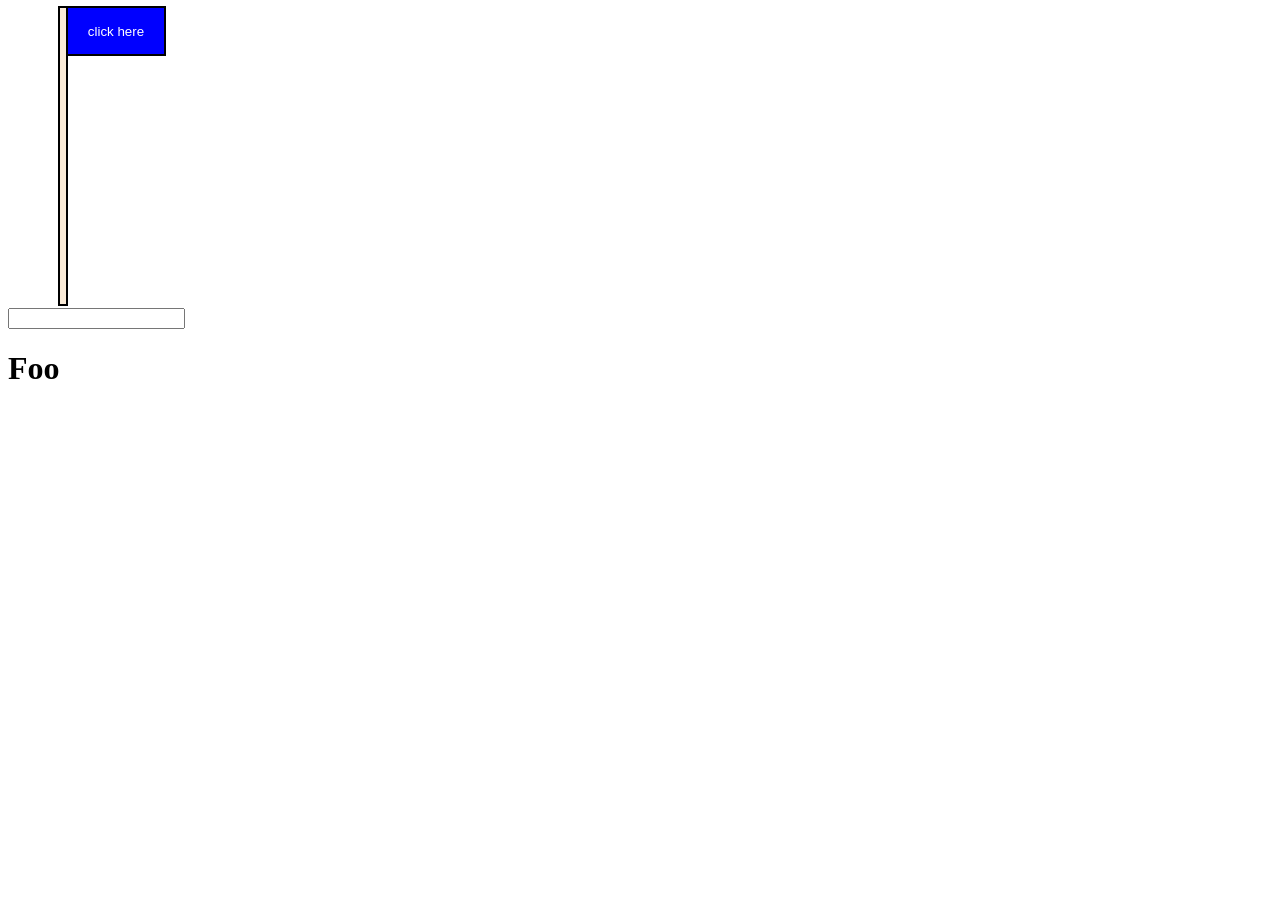
<file: Last_years/JS&DOM/index.html>
<html>
    <head>
        <title>DOM Demo</title>
        <meta charset = "UTF-8">
        <script src="dom.js"></script>
        <link rel="stylesheet" href = "dom.css" >
    </head>
    <body>
        <div id = "container">
            <button id="btn" type="button" onclick="buttonClickHandler();"> 
                click here
            </button>
        </div>
        <input type="text" oninput="echoText(this.value);">
        <div id="echo"> </div>
        
    </body>
</html>
</file>
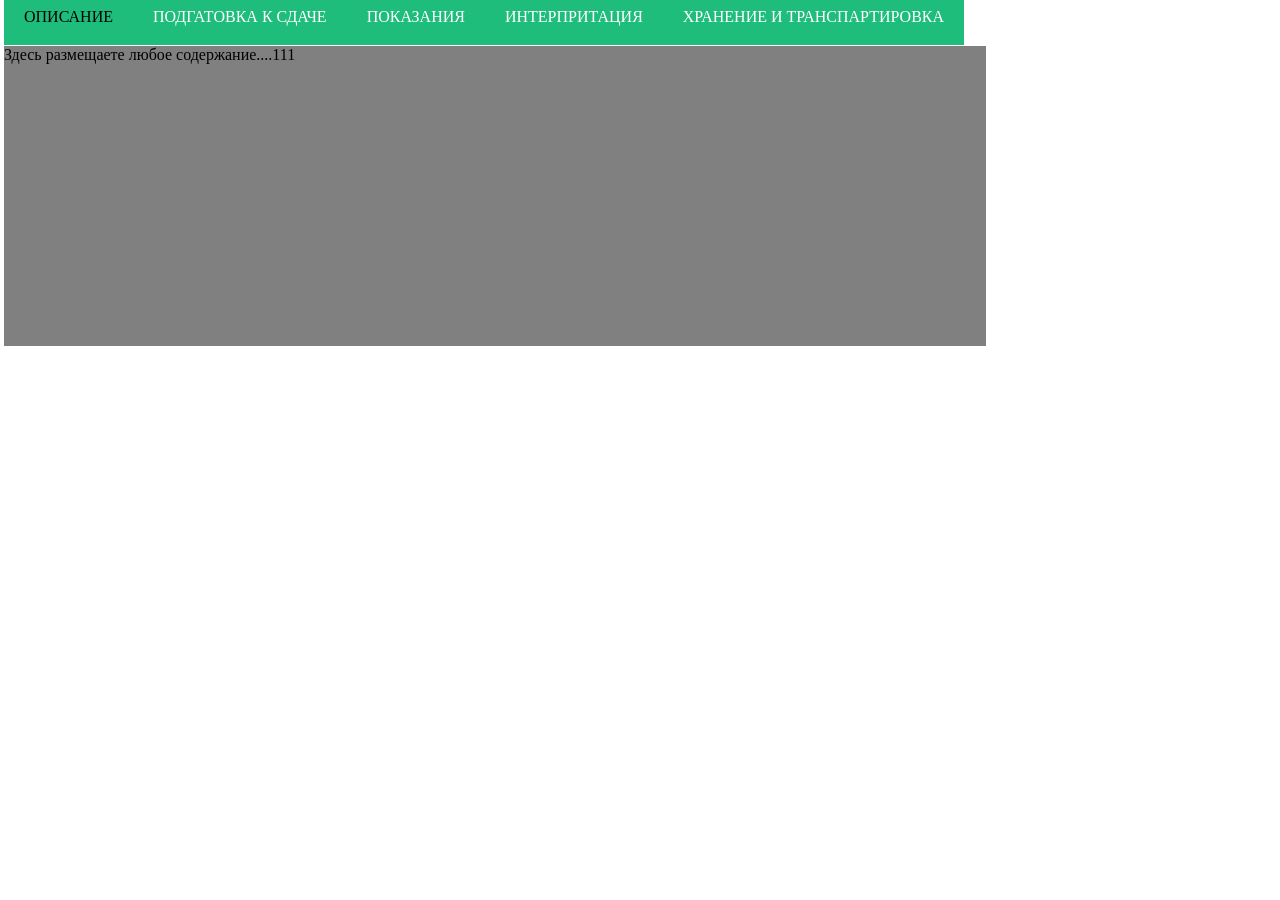
<file: Last_years/tabs/index.html>
<!DOCTYPE html>
<html lang="en" dir="ltr">
  <head>
    <meta charset="utf-8">
    <link rel="stylesheet" href="style.css">
    <title></title>
  </head>
  <body>
    <div class="tabs_2_1">

 <input id="tab1_2_1" type="radio" name="tabs_2_1" checked>
 <label for="tab1_2_1" title="Вкладка 1">ОПИСАНИЕ</label>

 <input id="tab2_2_1" type="radio" name="tabs_2_1">
 <label for="tab2_2_1" title="Вкладка 2">ПОДГАТОВКА К СДАЧЕ</label>

 <input id="tab3_2_1" type="radio" name="tabs_2_1">
 <label for="tab3_2_1" title="Вкладка 3">ПОКАЗАНИЯ</label>

 <input id="tab4_2_1" type="radio" name="tabs_2_1">
 <label for="tab4_2" title="Вкладка 4">ИНТЕРПРИТАЦИЯ</label>

 <input id="tab5_2_1" type="radio" name="tabs_2_1">
 <label for="tab5_2_1" title="Вкладка 4">ХРАНЕНИЕ И ТРАНСПАРТИРОВКА</label>

 <section id="content1_2_1" class="section2">
 <p>
 Здесь размещаете любое содержание....111
 </p>
 </section>
 <section id="content2_2_1" class="section2">
 <p>
 Здесь размещаете любое содержание....2222
 </p>
 </section>
 <section id="content3_2_1" class="section2">
 <p>
 Здесь размещаете любое содержание....3333
 </p>
 </section>
 <section id="content4_2_1" class="section2">
 <p>
 Здесь размещаете любое содержание....4444
 </p>
 </section>
 <section id="content5_2_1" class="section2">
 <p>
 Здесь размещаете любое содержание....5555
 </p>
 </section>
 </div>
  </body>
</html>
</file>
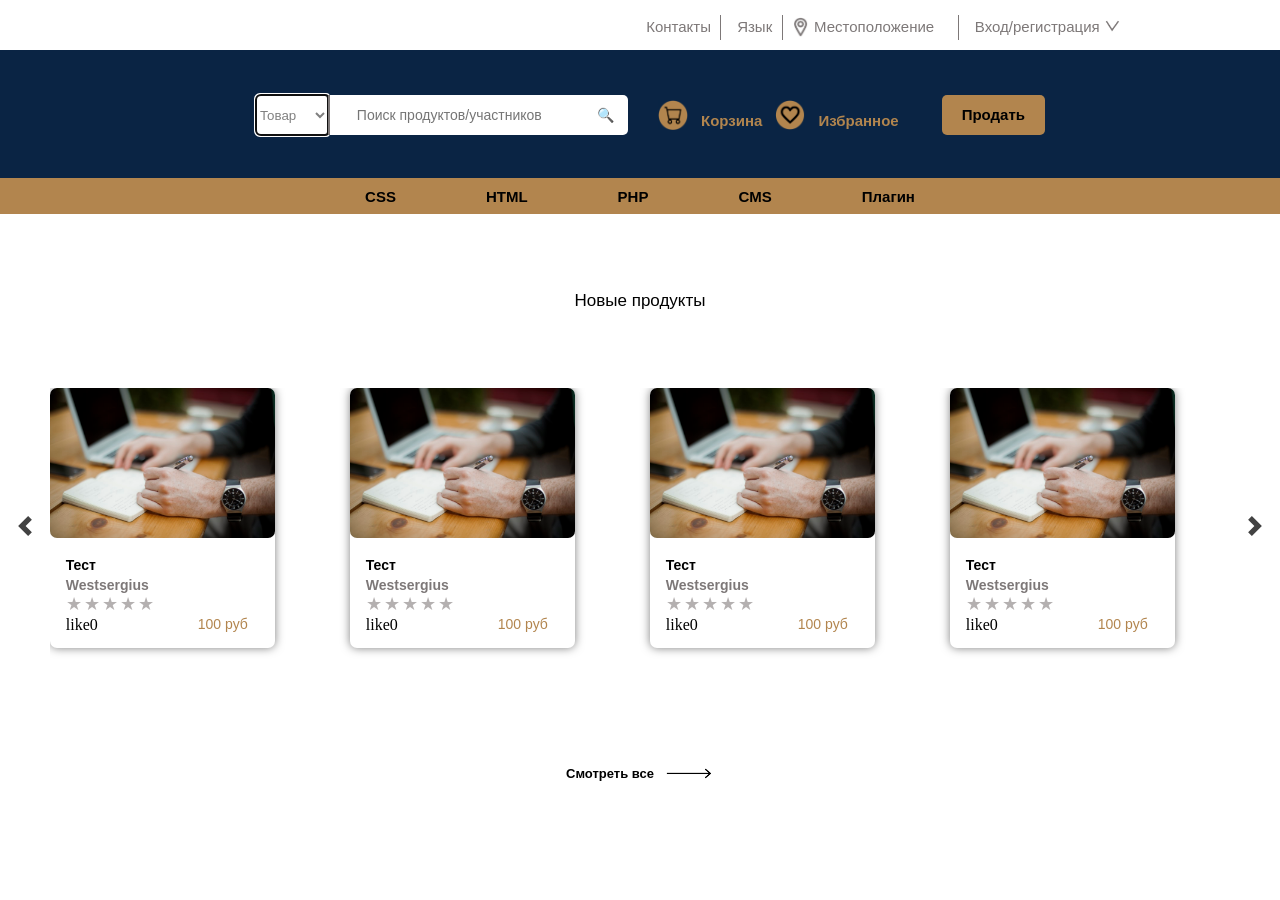
<file: Last_years/web-site sketch/index.html>
<!DOCTYPE html>
<html lang="en" dir="ltr">
  <head>
    <meta charset="utf-8">
    <link rel="stylesheet" href="style.css">
    <title></title>
    <meta name="viewport" content="width=device-width">
  </head>
  <body>
    <input type="checkbox" id="nav-toggle" hidden>

  <nav class="nav">

      <label for="nav-toggle" class="nav-toggle" onclick></label>

      <ul>
          <li><a href="index2.html">CSS</a>
          <li><a href="index3.html">HTML</a>
          <li><a href="#3">PHP</a>
          <li><a href="#4">CMS</a>
          <li><a href="#5">Плагин</a>
          <li><a href="#6">Контакты</a>
          <li><a href="#7">Язык</a>
          <li><a href="#7">Местоположение</a>
      </ul>
  </nav>
    <header>
      <div class="header_line-1">
        <div class="header_line-1-top">
          <ul class="header_line-1-list">
            <li class="header_line-1-list-all header_line-1-list-all-for-media"><a class="header_line-1-list-all" href="#">Контакты</a></li>
            <li class="header_line-1-list-all header_line-1-list-all-for-media header_line-1-list-all-palochki"></li>
            <li class="header_line-1-list-all header_line-1-list-all-for-media"><a class="header_line-1-list-all" href="index3.html">Язык</a></li>
            <li class="header_line-1-list-all header_line-1-list-all-for-media header_line-1-list-all-palochki"></li>
            <li class="header_line-1-list-all header_line-1-list-all-for-media header_line-1-list-all-for-location"><img class="header_line-1-list-all-location-photo" src="location.png" alt=""><a class="header_line-1-list-all" href="#"> Местоположение</a></li>
            <li class="header_line-1-list-all header_line-1-list-all-for-media header_line-1-list-all-palochki"></li>
            <li class="header_line-1-list-all header_line-1-list-all-for-strelka-vniz"><a class="header_line-1-list-all-1" href="index.html">Вход/регистрация<img class="header_line-1-list-all-strelka-vniz-photo" src="strelka-vniz.png" alt=""></a></li>
          </ul>
        </div>
      </div>
      <div class="header_line-2">
        <div class="header_line-2-forms">
          <div class="header_line-2-two-forms">
            <form action="formdata" method="post" name="form1">
             <select  class="header_line-2-form-1" name="list1" autofocus>
              <option>Товар</option>
              <option>Option</option>
              <option>Textarea</option>
              <option>Label</option>
              <option>Fieldset</option>
              <option>Legend</option>
             </select>
            </form>
            <form action="/search/" target="_blank" class="form-search">
              <input type="hidden" name="searchid" value="808327">
              <input type="search" name="text" required placeholder="Поиск продуктов/участников">
              <input style="width: 35px;" type="submit" value="&#128269;">
            </form>
          </div>
          <div class="header_line-2-like-korzina">
            <ul class="header_line-2-korzina-all">
              <li class="header_line-2-korzina-all-1-2"><img class="header_line-2-korzina-photos" src="korzina.png" alt=""></li>
              <li class="header_line-2-korzina-all-1-2 header_line-2-korzina-all-1-2-text">Корзина</li>
              <li class="header_line-2-korzina-all-1-2"><img class="header_line-2-korzina-photos" src="like.png" alt=""></li>
              <li class="header_line-2-korzina-all-1-2 header_line-2-korzina-all-1-2-text">Избранное</li>
            </ul>
          </div>
          <div class="header_line-2-bottom">
            <p>Продать</p>
          </div>
        </div>
      </div>
      <div class="header_line-3">
          <ul class="header_line-3-list-all">
            <li class="header_line-3-list-text">CSS</li>
            <li class="header_line-3-list-text">HTML</li>
            <li class="header_line-3-list-text">PHP</li>
            <li class="header_line-3-list-text">CMS</li>
            <li class="header_line-3-list-text">Плагин</li>
          </ul>
      </div>
    </header>
    <!-- первая страничка с новыми продуктами -->
    <div class="container">
      <div class="new-products">
        <div class="">
          <p class="new-products-text">Новые продукты</p>
        </div>
        <div class="new-products-products">
          <div class="container">

<div class="slider">
<div class="slider__wrapper">

<div class="slider__item">
<div class="slider__content">
  <div class="new-product-one">
             <img class="new-product-photo" src="photo-1.jpeg" alt="">
             <div class="new-product-description">
               <p class="new-product-description-text-one">Тест</p>
               <p class="new-product-description-text-two">Westsergius</p>
               <div class="rating-area">
 	              <input type="radio" id="star-5" name="rating" value="5">
 	              <label for="star-5" title="Оценка «5»"></label>
 	              <input type="radio" id="star-4" name="rating" value="4">
 	              <label for="star-4" title="Оценка «4»"></label>
 	              <input type="radio" id="star-3" name="rating" value="3">
 	              <label for="star-3" title="Оценка «3»"></label>
 	              <input type="radio" id="star-2" name="rating" value="2">
 	              <label for="star-2" title="Оценка «2»"></label>
 	              <input type="radio" id="star-1" name="rating" value="1">
 	              <label for="star-1" title="Оценка «1»"></label>
               </div>
               <div class="new-product-description-bottom">
                 <p>like0</p>
                 <p class="new-product-description-bottom-price">100 руб</p>
               </div>
             </div>
           </div>
</div>
</div>
<div class="slider__item">
<div class="slider__content">
  <div class="new-product-one">
              <img class="new-product-photo" src="photo-1.jpeg" alt="">
              <div class="new-product-description">
                <p class="new-product-description-text-one">Тест</p>
                <p class="new-product-description-text-two">Westsergius</p>
                <div class="rating-area">
  	              <input type="radio" id="star-5" name="rating" value="5">
  	              <label for="star-5" title="Оценка «5»"></label>
  	              <input type="radio" id="star-4" name="rating" value="4">
  	              <label for="star-4" title="Оценка «4»"></label>
  	              <input type="radio" id="star-3" name="rating" value="3">
  	              <label for="star-3" title="Оценка «3»"></label>
  	              <input type="radio" id="star-2" name="rating" value="2">
  	              <label for="star-2" title="Оценка «2»"></label>
  	              <input type="radio" id="star-1" name="rating" value="1">
  	              <label for="star-1" title="Оценка «1»"></label>
                </div>
                <div class="new-product-description-bottom">
                  <p>like0</p>
                  <p class="new-product-description-bottom-price">100 руб</p>
                </div>
              </div>
            </div>
</div>
</div>
<div class="slider__item">
<div class="slider__content">
  <div class="new-product-one">
              <img class="new-product-photo" src="photo-1.jpeg" alt="">
              <div class="new-product-description">
                <p class="new-product-description-text-one">Тест</p>
                <p class="new-product-description-text-two">Westsergius</p>
                <div class="rating-area">
  	              <input type="radio" id="star-5" name="rating" value="5">
  	              <label for="star-5" title="Оценка «5»"></label>
  	              <input type="radio" id="star-4" name="rating" value="4">
  	              <label for="star-4" title="Оценка «4»"></label>
  	              <input type="radio" id="star-3" name="rating" value="3">
  	              <label for="star-3" title="Оценка «3»"></label>
  	              <input type="radio" id="star-2" name="rating" value="2">
  	              <label for="star-2" title="Оценка «2»"></label>
  	              <input type="radio" id="star-1" name="rating" value="1">
  	              <label for="star-1" title="Оценка «1»"></label>
                </div>
                <div class="new-product-description-bottom">
                  <p>like0</p>
                  <p class="new-product-description-bottom-price">100 руб</p>
                </div>
              </div>
            </div>
</div>
</div>
<div class="slider__item">
<div class="slider__content">
  <div class="new-product-one">
              <img class="new-product-photo" src="photo-1.jpeg" alt="">
              <div class="new-product-description">
                <p class="new-product-description-text-one">Тест</p>
                <p class="new-product-description-text-two">Westsergius</p>
                <div class="rating-area">
  	              <input type="radio" id="star-5" name="rating" value="5">
  	              <label for="star-5" title="Оценка «5»"></label>
  	              <input type="radio" id="star-4" name="rating" value="4">
  	              <label for="star-4" title="Оценка «4»"></label>
  	              <input type="radio" id="star-3" name="rating" value="3">
  	              <label for="star-3" title="Оценка «3»"></label>
  	              <input type="radio" id="star-2" name="rating" value="2">
  	              <label for="star-2" title="Оценка «2»"></label>
  	              <input type="radio" id="star-1" name="rating" value="1">
  	              <label for="star-1" title="Оценка «1»"></label>
                </div>
                <div class="new-product-description-bottom">
                  <p>like0</p>
                  <p class="new-product-description-bottom-price">100 руб</p>
                </div>
              </div>
            </div>
</div>
</div>
<div class="slider__item">
<div class="slider__content">
  <div class="new-product-one">
              <img class="new-product-photo" src="photo-1.jpeg" alt="">
              <div class="new-product-description">
                <p class="new-product-description-text-one">Тест</p>
                <p class="new-product-description-text-two">Westsergius</p>
                <div class="rating-area">
  	              <input type="radio" id="star-5" name="rating" value="5">
  	              <label for="star-5" title="Оценка «5»"></label>
  	              <input type="radio" id="star-4" name="rating" value="4">
  	              <label for="star-4" title="Оценка «4»"></label>
  	              <input type="radio" id="star-3" name="rating" value="3">
  	              <label for="star-3" title="Оценка «3»"></label>
  	              <input type="radio" id="star-2" name="rating" value="2">
  	              <label for="star-2" title="Оценка «2»"></label>
  	              <input type="radio" id="star-1" name="rating" value="1">
  	              <label for="star-1" title="Оценка «1»"></label>
                </div>
                <div class="new-product-description-bottom">
                  <p>like0</p>
                  <p class="new-product-description-bottom-price">100 руб</p>
                </div>
              </div>
            </div>
</div>
</div>
<div class="slider__item">
<div class="slider__content">
  <div class="new-product-one">
              <img class="new-product-photo" src="photo-1.jpeg" alt="">
              <div class="new-product-description">
                <p class="new-product-description-text-one">Тест</p>
                <p class="new-product-description-text-two">Westsergius</p>
                <div class="rating-area">
  	              <input type="radio" id="star-5" name="rating" value="5">
  	              <label for="star-5" title="Оценка «5»"></label>
  	              <input type="radio" id="star-4" name="rating" value="4">
  	              <label for="star-4" title="Оценка «4»"></label>
  	              <input type="radio" id="star-3" name="rating" value="3">
  	              <label for="star-3" title="Оценка «3»"></label>
  	              <input type="radio" id="star-2" name="rating" value="2">
  	              <label for="star-2" title="Оценка «2»"></label>
  	              <input type="radio" id="star-1" name="rating" value="1">
  	              <label for="star-1" title="Оценка «1»"></label>
                </div>
                <div class="new-product-description-bottom">
                  <p>like0</p>
                  <p class="new-product-description-bottom-price">100 руб</p>
                </div>
              </div>
            </div>
</div>
</div>
</div>
<a class="slider__control slider__control_left" href="#" role="button"></a>
<a class="slider__control slider__control_right" href="#" role="button"></a>
</div>

</div>

<script>
'use strict';
var multiItemSlider = (function () {

function _isElementVisible(element) {
var rect = element.getBoundingClientRect(),
vWidth = window.innerWidth || doc.documentElement.clientWidth,
vHeight = window.innerHeight || doc.documentElement.clientHeight,
elemFromPoint = function (x, y) { return document.elementFromPoint(x, y) };
if (rect.right < 0 || rect.bottom < 0
|| rect.left > vWidth || rect.top > vHeight)
return false;
return (
element.contains(elemFromPoint(rect.left, rect.top))
|| element.contains(elemFromPoint(rect.right, rect.top))
|| element.contains(elemFromPoint(rect.right, rect.bottom))
|| element.contains(elemFromPoint(rect.left, rect.bottom))
);
}

return function (selector, config) {
var
_mainElement = document.querySelector(selector),
_sliderWrapper = _mainElement.querySelector('.slider__wrapper'),
_sliderItems = _mainElement.querySelectorAll('.slider__item'),
_sliderControls = _mainElement.querySelectorAll('.slider__control'),
_sliderControlLeft = _mainElement.querySelector('.slider__control_left'),
_sliderControlRight = _mainElement.querySelector('.slider__control_right'),
_wrapperWidth = parseFloat(getComputedStyle(_sliderWrapper).width),
_itemWidth = parseFloat(getComputedStyle(_sliderItems[0]).width),
_html = _mainElement.innerHTML,
_positionLeftItem = 0,
_transform = 0,
_step = _itemWidth / _wrapperWidth * 100,
_items = [],
_interval = 0,
_states = [
{ active: false, minWidth: 0, count: 1 },
{ active: false, minWidth: 576, count: 2 },
{ active: false, minWidth: 992, count: 3 },
{ active: false, minWidth: 1200, count: 4 },
],
_config = {
isCycling: false,
direction: 'right',
interval: 5000,
pause: true
};

for (var key in config) {
if (key in _config) {
_config[key] = config[key];
}
}

_sliderItems.forEach(function (item, index) {
_items.push({ item: item, position: index, transform: 0 });
});

var _setActive = function () {
var _index = 0;
var width = parseFloat(document.body.clientWidth);
_states.forEach(function (item, index, arr) {
_states[index].active = false;
if (width >= _states[index].minWidth)
_index = index;
});
_states[_index].active = true;
}

var _getActive = function () {
var _index;
_states.forEach(function (item, index, arr) {
if (_states[index].active) {
_index = index;
}
});
return _index;
}

var position = {
getItemMin: function () {
var indexItem = 0;
_items.forEach(function (item, index) {
if (item.position < _items[indexItem].position) {
  indexItem = index;
}
});
return indexItem;
},
getItemMax: function () {
var indexItem = 0;
_items.forEach(function (item, index) {
if (item.position > _items[indexItem].position) {
  indexItem = index;
}
});
return indexItem;
},
getMin: function () {
return _items[position.getItemMin()].position;
},
getMax: function () {
return _items[position.getItemMax()].position;
}
}

var _transformItem = function (direction) {
var nextItem;
if (!_isElementVisible(_mainElement)) {
return;
}
if (direction === 'right') {
_positionLeftItem++;
if ((_positionLeftItem + _wrapperWidth / _itemWidth - 1) > position.getMax()) {
nextItem = position.getItemMin();
_items[nextItem].position = position.getMax() + 1;
_items[nextItem].transform += _items.length * 100;
_items[nextItem].item.style.transform = 'translateX(' + _items[nextItem].transform + '%)';
}
_transform -= _step;
}
if (direction === 'left') {
_positionLeftItem--;
if (_positionLeftItem < position.getMin()) {
nextItem = position.getItemMax();
_items[nextItem].position = position.getMin() - 1;
_items[nextItem].transform -= _items.length * 100;
_items[nextItem].item.style.transform = 'translateX(' + _items[nextItem].transform + '%)';
}
_transform += _step;
}
_sliderWrapper.style.transform = 'translateX(' + _transform + '%)';
}

var _cycle = function (direction) {
if (!_config.isCycling) {
return;
}
_interval = setInterval(function () {
_transformItem(direction);
}, _config.interval);
}

var _controlClick = function (e) {
if (e.target.classList.contains('slider__control')) {
e.preventDefault();
var direction = e.target.classList.contains('slider__control_right') ? 'right' : 'left';
_transformItem(direction);
clearInterval(_interval);
_cycle(_config.direction);
}
};

var _handleVisibilityChange = function () {
if (document.visibilityState === "hidden") {
clearInterval(_interval);
} else {
clearInterval(_interval);
_cycle(_config.direction);
}
}

var _refresh = function () {
clearInterval(_interval);
_mainElement.innerHTML = _html;
_sliderWrapper = _mainElement.querySelector('.slider__wrapper');
_sliderItems = _mainElement.querySelectorAll('.slider__item');
_sliderControls = _mainElement.querySelectorAll('.slider__control');
_sliderControlLeft = _mainElement.querySelector('.slider__control_left');
_sliderControlRight = _mainElement.querySelector('.slider__control_right');
_wrapperWidth = parseFloat(getComputedStyle(_sliderWrapper).width);
_itemWidth = parseFloat(getComputedStyle(_sliderItems[0]).width);
_positionLeftItem = 0;
_transform = 0;
_step = _itemWidth / _wrapperWidth * 100;
_items = [];
_sliderItems.forEach(function (item, index) {
_items.push({ item: item, position: index, transform: 0 });
});
}

var _setUpListeners = function () {
_mainElement.addEventListener('click', _controlClick);
if (_config.pause && _config.isCycling) {
_mainElement.addEventListener('mouseenter', function () {
clearInterval(_interval);
});
_mainElement.addEventListener('mouseleave', function () {
clearInterval(_interval);
_cycle(_config.direction);
});
}
document.addEventListener('visibilitychange', _handleVisibilityChange, false);
window.addEventListener('resize', function () {
var
_index = 0,
width = parseFloat(document.body.clientWidth);
_states.forEach(function (item, index, arr) {
if (width >= _states[index].minWidth)
  _index = index;
});
if (_index !== _getActive()) {
_setActive();
_refresh();
}
});
}

// инициализация
_setUpListeners();
if (document.visibilityState === "visible") {
_cycle(_config.direction);
}
_setActive();

return {
right: function () {
_transformItem('right');
},
left: function () {
_transformItem('left');
},
stop: function () {
_config.isCycling = false;
clearInterval(_interval);
},
cycle: function () {
_config.isCycling = true;
clearInterval(_interval);
_cycle();
}
}

}
}());

var slider = multiItemSlider('.slider', {
isCycling: true
})
</script>
        </div>
        <div class="">
          <div class="new-products-bottom-text-">
            <p class="new-products-bottom-text"><a class="new-products-bottom-text-desine" href="#">Смотреть все </a></p>
            <img class="new-products-bottom-text-strelka-photo" src="strelka.png" alt="">
          </div>
        </div>
      </div>
    </div>

  </body>
</html>
</file>
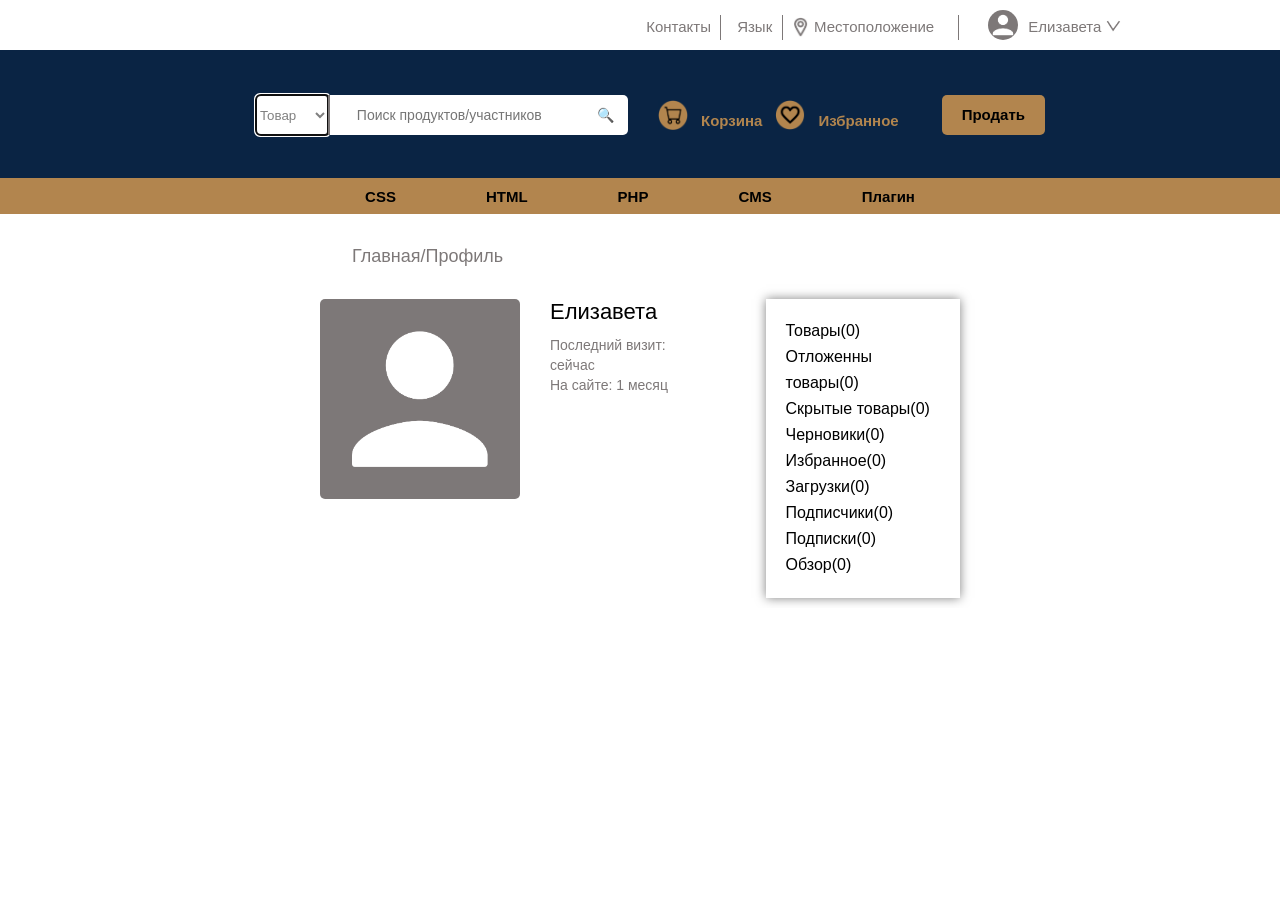
<file: Last_years/web-site sketch/index2.html>
<!DOCTYPE html>
<html lang="en" dir="ltr">
  <head>
    <meta charset="utf-8">
    <link rel="stylesheet" href="style2.css">
    <title></title>
    <meta name="viewport" content="width=device-width">
  </head>
  <body>
    <input type="checkbox" id="nav-toggle" hidden>

  <nav class="nav">

      <label for="nav-toggle" class="nav-toggle" onclick></label>

      <ul>
          <li><a href="#1">CSS</a>
          <li><a href="#2">HTML</a>
          <li><a href="#3">PHP</a>
          <li><a href="#4">CMS</a>
          <li><a href="#5">Плагин</a>
          <li><a href="#6">Контакты</a>
          <li><a href="#7">Язык</a>
          <li><a href="#7">Местоположение</a>
      </ul>
  </nav>
    <header>
      <div class="header_line-1">
        <div class="header_line-1-top">
          <ul class="header_line-1-list">
            <li class="header_line-1-list-all header_line-1-list-all-for-media"><a class="header_line-1-list-all" href="#">Контакты</a></li>
            <li class="header_line-1-list-all header_line-1-list-all-for-media header_line-1-list-all-palochki"></li>
            <li class="header_line-1-list-all header_line-1-list-all-for-media"><a class="header_line-1-list-all" href="index3.html">Язык</a></li>
            <li class="header_line-1-list-all header_line-1-list-all-for-media header_line-1-list-all-palochki"></li>
            <li class="header_line-1-list-all header_line-1-list-all-for-media header_line-1-list-all-for-location"><img class="header_line-1-list-all-location-photo" src="location.png" alt=""><a class="header_line-1-list-all" href="#"> Местоположение</a></li>
            <li class="header_line-1-list-all header_line-1-list-all-for-media header_line-1-list-all-palochki"></li>
            <li class="header_line-1-list-all header_line-1-list-all-for-strelka-vniz"> <img class="header_line-1-list-all-anonim-photo" src="anonim.png" alt=""><a class="header_line-1-list-all-1" href="index.html">Елизавета<img class="header_line-1-list-all-strelka-vniz-photo" src="strelka-vniz.png" alt=""></a></li>
          </ul>
        </div>
      </div>
      <div class="header_line-2">
        <div class="header_line-2-forms">
          <div class="header_line-2-two-forms">
            <form action="formdata" method="post" name="form1">
             <select  class="header_line-2-form-1" name="list1" autofocus>
              <option>Товар</option>
              <option>Option</option>
              <option>Textarea</option>
              <option>Label</option>
              <option>Fieldset</option>
              <option>Legend</option>
             </select>
            </form>
            <form action="/search/" target="_blank" class="form-search">
              <input type="hidden" name="searchid" value="808327">
              <input type="search" name="text" required placeholder="Поиск продуктов/участников">
              <input style="width: 35px;" type="submit" value="&#128269;">
            </form>
          </div>
          <div class="header_line-2-like-korzina">
            <ul class="header_line-2-korzina-all">
              <li class="header_line-2-korzina-all-1-2"><img class="header_line-2-korzina-photos" src="korzina.png" alt=""></li>
              <li class="header_line-2-korzina-all-1-2 header_line-2-korzina-all-1-2-text">Корзина</li>
              <li class="header_line-2-korzina-all-1-2"><img class="header_line-2-korzina-photos" src="like.png" alt=""></li>
              <li class="header_line-2-korzina-all-1-2 header_line-2-korzina-all-1-2-text">Избранное</li>
            </ul>
          </div>
          <div class="header_line-2-bottom">
            <p>Продать</p>
          </div>
        </div>
      </div>
      <div class="header_line-3">
          <ul class="header_line-3-list-all">
            <li class="header_line-3-list-text">CSS</li>
            <li class="header_line-3-list-text">HTML</li>
            <li class="header_line-3-list-text">PHP</li>
            <li class="header_line-3-list-text">CMS</li>
            <li class="header_line-3-list-text">Плагин</li>
          </ul>
      </div>
    </header>
    <!-- вторая страничка главная/профиль-->
    <div class="container">
      <div class="">
        <div class="cabinet">
          <p class="cabinet-top-text">Главная/Профиль</p>
        </div>
        <div class="cabinet-main">
          <div class="cabinet-photo-and-mini-information">
            <div class="">
              <img class="cabinet-photo-and-mini-information-photo" src="anonim.png" alt="">
            </div>
            <div class="cabinet-photo-and-mini-information-text">
              <p class="cabinet-photo-and-mini-information-text-name">Елизавета</p>
              <p style="margin-top:10px;" class="cabinet-photo-and-mini-information-text-discription">Последний визит: сейчас</p>
              <p class="cabinet-photo-and-mini-information-text-discription">На сайте: 1 месяц</p>
            </div>
          </div>
          <div class="cabinet-main-right">
            <ul class="cabinet-main-right-list">
              <li>Товары(0)</li>
              <li>Отложенны товары(0)</li>
              <li>Скрытые товары(0)</li>
              <li>Черновики(0)</li>
              <li>Избранное(0)</li>
              <li>Загрузки(0)</li>
              <li>Подписчики(0)</li>
              <li>Подписки(0)</li>
              <li>Обзор(0)</li>
            </ul>
          </div>
        </div>
      </div>

    </div>

  </body>
</html>
</file>
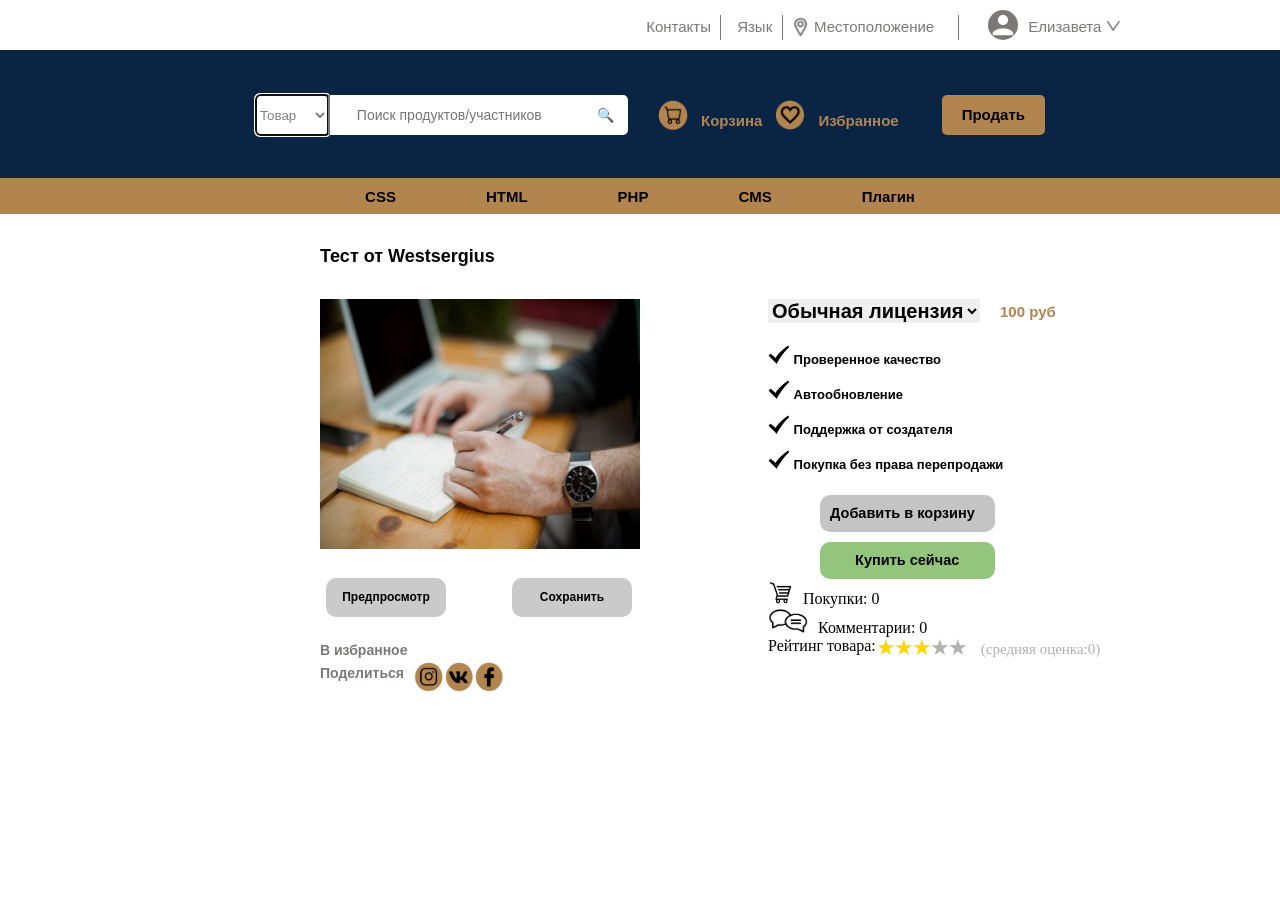
<file: Last_years/web-site sketch/index3.html>
<!DOCTYPE html>
<html lang="en" dir="ltr">
  <head>
    <meta charset="utf-8">
    <link rel="stylesheet" href="style3.css">
    <title></title>
    <meta name="viewport" content="width=device-width">
  </head>
  <body>
    <input type="checkbox" id="nav-toggle" hidden>

  <nav class="nav">

      <label for="nav-toggle" class="nav-toggle" onclick></label>

      <ul>
          <li><a href="#1">CSS</a>
          <li><a href="#2">HTML</a>
          <li><a href="#3">PHP</a>
          <li><a href="#4">CMS</a>
          <li><a href="#5">Плагин</a>
          <li><a href="#6">Контакты</a>
          <li><a href="#7">Язык</a>
          <li><a href="#7">Местоположение</a>
      </ul>
  </nav>
    <header>
      <div class="header_line-1">
        <div class="header_line-1-top">
          <ul class="header_line-1-list">
            <li class="header_line-1-list-all header_line-1-list-all-for-media"><a class="header_line-1-list-all" href="index2.html">Контакты</a></li>
            <li class="header_line-1-list-all header_line-1-list-all-for-media header_line-1-list-all-palochki"></li>
            <li class="header_line-1-list-all header_line-1-list-all-for-media"><a class="header_line-1-list-all" href="#">Язык</a></li>
            <li class="header_line-1-list-all header_line-1-list-all-for-media header_line-1-list-all-palochki"></li>
            <li class="header_line-1-list-all header_line-1-list-all-for-media header_line-1-list-all-for-location"><img class="header_line-1-list-all-location-photo" src="location.png" alt=""><a class="header_line-1-list-all" href="#"> Местоположение</a></li>
            <li class="header_line-1-list-all header_line-1-list-all-for-media header_line-1-list-all-palochki"></li>
            <li class="header_line-1-list-all header_line-1-list-all-for-strelka-vniz"> <img class="header_line-1-list-all-anonim-photo" src="anonim.png" alt=""><a class="header_line-1-list-all-1" href="index.html">Елизавета<img class="header_line-1-list-all-strelka-vniz-photo" src="strelka-vniz.png" alt=""></a></li>
          </ul>
        </div>
      </div>
      <div class="header_line-2">
        <div class="header_line-2-forms">
          <div class="header_line-2-two-forms">
            <form action="formdata" method="post" name="form1">
             <select  class="header_line-2-form-1" name="list1" autofocus>
              <option>Товар</option>
              <option>Option</option>
              <option>Textarea</option>
              <option>Label</option>
              <option>Fieldset</option>
              <option>Legend</option>
             </select>
            </form>
            <form action="/search/" target="_blank" class="form-search">
              <input type="hidden" name="searchid" value="808327">
              <input type="search" name="text" required placeholder="Поиск продуктов/участников">
              <input style="width: 35px;" type="submit" value="&#128269;">
            </form>
          </div>
          <div class="header_line-2-like-korzina">
            <ul class="header_line-2-korzina-all">
              <li class="header_line-2-korzina-all-1-2"><img class="header_line-2-korzina-photos" src="korzina.png" alt=""></li>
              <li class="header_line-2-korzina-all-1-2 header_line-2-korzina-all-1-2-text">Корзина</li>
              <li class="header_line-2-korzina-all-1-2"><img class="header_line-2-korzina-photos" src="like.png" alt=""></li>
              <li class="header_line-2-korzina-all-1-2 header_line-2-korzina-all-1-2-text">Избранное</li>
            </ul>
          </div>
          <div class="header_line-2-bottom">
            <p>Продать</p>
          </div>
        </div>
      </div>
      <div class="header_line-3">
          <ul class="header_line-3-list-all">
            <li class="header_line-3-list-text">CSS</li>
            <li class="header_line-3-list-text">HTML</li>
            <li class="header_line-3-list-text">PHP</li>
            <li class="header_line-3-list-text">CMS</li>
            <li class="header_line-3-list-text">Плагин</li>
          </ul>
      </div>
    </header>
    <!-- третяя страничка обычная лицензия-->
    <div class="container">
      <div class="lizenziya">
        <div class="">
          <p class="lizenziya-title">Тест от Westsergius</p>
        </div>
        <div class="lizenziya-main-block">
          <div class="lizenziya-main-block-left">
            <img class="lizenziya-main-block-left-photo" src="photo-1.jpeg" alt="">
            <div class="lizenziya-main-block-left-bottoms">
              <div class="lizenziya-main-block-left-bottoms-one">
                <p class="lizenziya-main-block-left-bottoms-text lizenziya-main-block-left-bottoms-text-one">Предпросмотр</p>
              </div>
              <div class="lizenziya-main-block-left-bottoms-two">
                <p class="lizenziya-main-block-left-bottoms-text lizenziya-main-block-left-bottoms-text-two">Сохранить</p>
              </div>
            </div>
            <div class="">
              <div class="heart"></div>
            </div>
            <p class="lizenziya-main-block-podelitsya-text">В избранное</p>

            <div class="lizenziya-main-block-podelitsya">
              <p class="lizenziya-main-block-podelitsya-text">Поделиться</p>
              <a class="" href="#"><img class="lizenziya-main-block-podelitsya-photos" src="instagram.png" alt=""></a><a href="#"><img class="lizenziya-main-block-podelitsya-photos" src="vk.png" alt=""></a><a href="#"><img class="lizenziya-main-block-podelitsya-photos" src="facebook.png" alt=""></a>
            </div>
          </div>
          <div class="lizenziya-main-block-right">
            <div class="lizenziya-main-block-right-form">
              <form action="formdata" method="post" name="form2">
               <select  class="lizenziya-main-block-right-form-1" name="list2" autofocus>
                <option>Обычная лицензия</option>
                <option>Option</option>
                <option>Textarea</option>
                <option>Label</option>
                <option>Fieldset</option>
                <option>Legend</option>
               </select>
              </form>
              <p class="lizenziya-main-block-right-price">100 руб</p>
            </div>
            <div class="lizenziya-main-block-list">
              <ul>
                <li> <img class="lizenziya-main-block-list-photo-galochka" src="galochka.png" alt=""> Проверенное качество</li>
                <li> <img class="lizenziya-main-block-list-photo-galochka" src="galochka.png" alt=""> Автообновление</li>
                <li> <img class="lizenziya-main-block-list-photo-galochka" src="galochka.png" alt=""> Поддержка от создателя</li>
                <li> <img class="lizenziya-main-block-list-photo-galochka" src="galochka.png" alt=""> Покупка без права перепродажи</li>
              </ul>
            </div>
            <div class="lizenziya-main-block-bottoms-last">
              <p class="lizenziya-main-block-bottom-one"><a style="color: black;" href="#">Добавить в корзину</a></p>
            </div>
            <div class="lizenziya-main-block-bottoms-last">
              <p class="lizenziya-main-block-bottom-two"><a style="color: black;" href="#">Купить сейчас</a></p>
            </div>
            <div class="">
              <p class="lizenziya-main-block-pokupki-and-comments"> <img class="lizenziya-main-block-photo-korzina" src="korzina222.png" alt="">Покупки: 0</p>
            </div>
            <div class="">
              <p class="lizenziya-main-block-pokupki-and-comments"> <img class="lizenziya-main-block-photo-cms" src="cms.png" alt="">Комментарии: 0</p>
            </div>
            <div class="lizenziya-main-block-reiting">
              <p class="lizenziya-main-block-pokupki-and-comments">Рейтинг товара:</p>
              <div class="rating-result">
	            <span class="active"></span>
	            <span class="active"></span>
	            <span class="active"></span>
	            <span></span>
	            <span></span>
            </div>
            <p class="lizenziya-main-block-middle-reiting">(средняя оценка:0)</p>
            </div>
          </div>
        </div>
      </div>
    </div>

  </body>
</html>
</file>
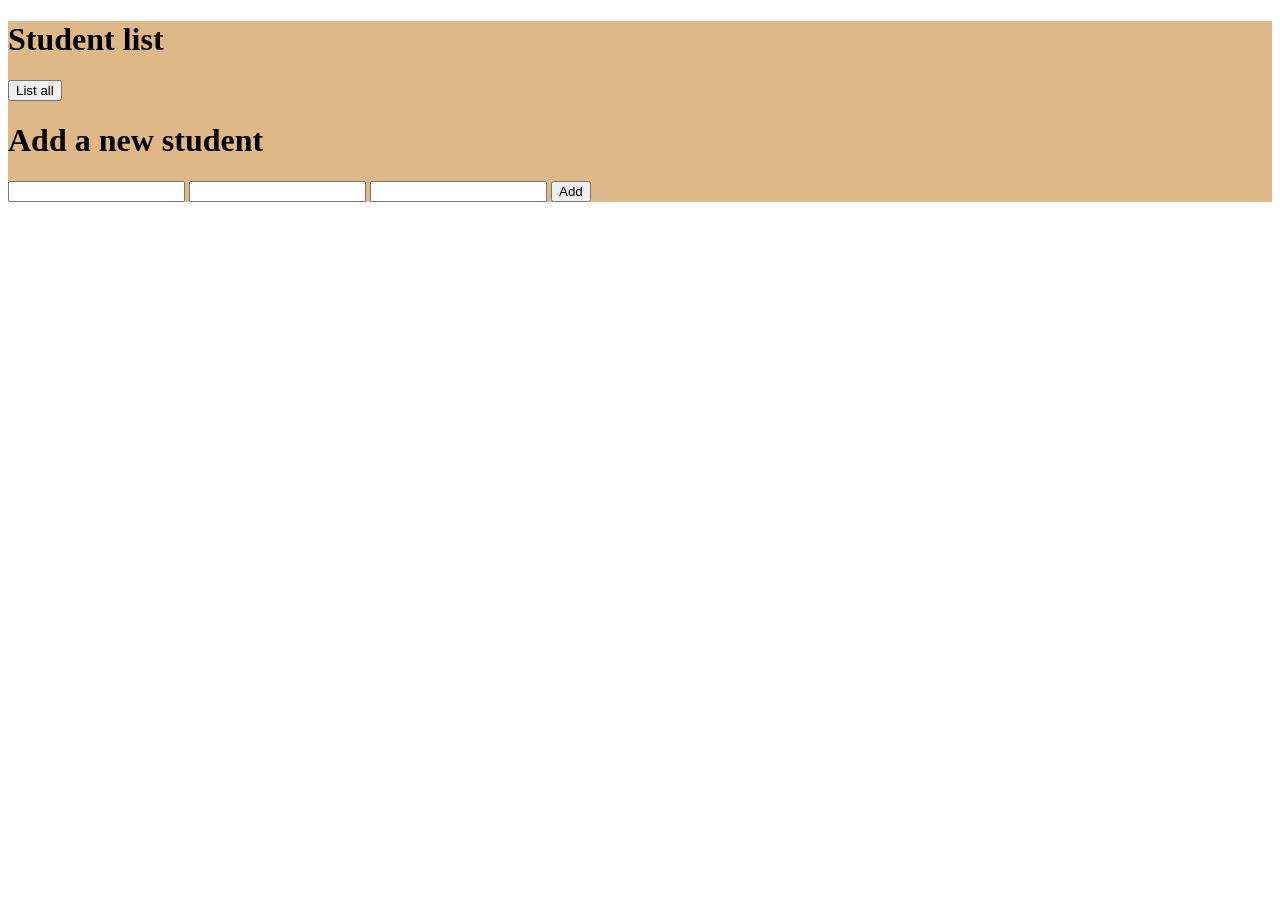
<file: Latest/ListOfstudents/task3.html>
<!DOCTYPE html>
<html lang="en" dir="ltr">
  <head>
    <meta charset="utf-8">
    <title></title>
    <link rel="stylesheet" href="task3.css">
    <script src="task3.js"></script>
  </head>
  <body>
    <div class="student_list">
      <h1>Student list</h1>
      <button type="button" name="button" onclick="clickBut()">List all</button>
      <div class="list_of_students">

      </div>
      <h1>Add a new student</h1>
      <div class="">
        <input id="name" type="text" name="" value="">
        <input id="info" type="text" name="" value="">
        <input id="points" type="text" name="" value="">
        <input type="button" value="Add" onclick="handleStudent()">
      </div>
    </div>

    <p id="polol"></p>

  </body>

</html>
</file>
<file: Last_years/JS&DOM/dom.css>
#container {
    position: relative;
    width: 10px;
    height: 300px;
    background-color: antiquewhite;
    border: 2px solid black;
    box-sizing: border-box;
    left: 50px;
    top: -2;
}

button {
    background-color: blue;
    color: white;
    width: 100px;
    height: 50px;
    border: 2px solid black;
    box-sizing: border-box;
    position: absolute;
    left: 6px;
    top: -2;
}
</file>
<file: Last_years/tabs/style.css>
/* стили секций с содержанием */
.section2{
display: none;
background-color: grey;
margin-top: 20px;
position: relative;
max-width: 982px;
height: 300px;
margin-left: -4px;
}
.tabs_2_1 input {
display: none;
}

.tabs_2_1 label {
color: white;
background-color: #04b56be3;
padding: 20px;
margin-left: -4px;
}

.tabs_2_1 label:hover {
color: white;
cursor: pointer;
background-color: blue;
}

.tabs_2_1 input:checked + label {
color: black;
}
#tab1_2_1:checked ~ #content1_2_1,
#tab2_2_1:checked ~ #content2_2_1,
#tab3_2_1:checked ~ #content3_2_1,
#tab4_2_1:checked ~ #content4_2_1,
#tab5_2_1:checked ~ #content5_2_1  {
display: block;
}
</file>
<file: Last_years/web-site sketch/style.css>
*{
  box-sizing: border-box;
  padding: 0;
  margin: 0;
}

.header_line-1{
  position: relative;
  height: 50px;
}
.header_line-1-top {
    position: absolute;
    margin-left: 50%;
    top: 30%;
}
@media screen and (max-width:930px) and (min-width:801px) {
  .header_line-1-top{
    position: absolute;
    margin-left: 40%;
    top: 30%;
  }
}
.header_line-1-list{
  display: flex;
  width: 550px;
}
.header_line-1-list-all-location-photo{
  width: 15px;
  height: 20px;
  position: absolute;
  margin-top: 2px;
  margin-left: -20px;
}
.header_line-1-list-all-strelka-vniz-photo{
  width: 15px;
  height: 14px;
  margin-left: 5px;
}
.header_line-1-list-all-for-strelka-vniz{
  margin-top: -13px;
}
.header_line-1-list-all-for-location{
  width:150px;
}
.header_line-1-list-all{
  list-style-type: none;
  text-decoration: none;
  font-family: sans-serif,'Roboto';
  font-style: normal;
  font-weight: 500;
  font-size: 15px;
  line-height: 23px;
  color: #7D7878;
  margin-left: 1%;
}
.header_line-1-list-all-anonim-photo{
  width: 30px;
  height: 30px;
  border-radius: 20px;
  position: absolute;
  margin-top: 8px;
}
.header_line-1-list-all-palochki{
  height: 25px;
  width: 1px;
  background-color: #7D7878;
  margin-left: 10px;
  margin-right: 10px;
}
.header_line-1-list-all-1{
  list-style-type: none;
  text-decoration: none;
  font-family: sans-serif,'Roboto';
  font-style: normal;
  font-weight: 500;
  font-size: 15px;
  line-height: 49px;
  color: #7D7878;
}

.header_line-2{
  position: relative;
  background: #0A2444;
  width: 100%;
  position: relative;
  height: 128px;
}

.form-search{
  display: inline-block;
  background-color: white;
  width: 300px;
  height: 40px;
  display:flex;
  border-radius: 0 5px 5px 0;
  border-left: 2px solid #7D7878;
}
.form-search input {
  all: unset;
  width: 100%;
  padding: 3%;
  font-family: sans-serif,'Roboto';
  font-size: 14px;
}
.form-search-lupa{
  width: 20px;
}
.header_line-2-two-forms{
  display: flex;
}
.header_line-2-form-1{
  background-color: white;
  border-radius: 5px 0 0 5px;
  height: 40px;
  color: grey;
  border: 0;
}


.header_line-2-forms{
  position: relative;
}
.header_line-2-two-forms{
  padding-top: 45px;
  padding-left: 20%;
}
.header_line-2-korzina-photos{
  width: 30px;
  height: 30px;
}
.header_line-2-korzina-all{
  display: flex;
}
.header_line-2-korzina-all-1-2{
  list-style-type: none;
  font-family: sans-serif;
  color: #B2854E;
  font-size: 15px;
  font-weight: 600;
}
.header_line-2-korzina-all-1-2-text{
  margin-top: 12px;
  margin-left: 13px;
  margin-right: 13px;
}
.header_line-2-forms{
  display: flex;
}
.header_line-2-like-korzina{
  margin-top: 50px;
  margin-left: 30px;
}
.header_line-2-bottom{
  height: 40px;
  background-color: #B2854E;
  border-radius: 5px;
  margin-top: 45px;
  margin-left: 30px;
}
.header_line-2-bottom p{
  font-family: sans-serif;
  font-size: 15px;
  padding: 11px;
  font-weight: 600;
  padding-left: 20px;
  padding-right: 20px;

}
.header_line-3{
  width: 100%;
  height: 36px;
  background-color: #B2854E;
}
.header_line-3-list-all{
  display: flex;
  justify-content: center;
}
.header_line-3-list-text{
  list-style-type: none;
  font-weight: bold;
  font-family: sans-serif;
  font-size: 15px;
  padding: 10px;
  padding-left: 45px;
  padding-right: 45px;
}

@media screen and (max-width:1000px) and (min-width:801px){
  .header_line-2-forms{
    display: flex;
    left: -150px;
  }
}
@media screen and (max-width:800px) {
  .header_line-2-korzina-all-1-2-text{
    display: none;
  }
  .header_line-2-forms{
    display: flex;
    left: -100px;
  }
  .header_line-1-top {
    position: absolute;
    margin-left: 10%;
    top: 30%;
  }
}
@media screen and (max-width:620px) {
  .header_line-1-list-all-for-location{
    width: 120px;
  }
  .header_line-1-list-all-for-strelka-vniz{
    width:130px;
    margin-top: 1px;
  }
  .header_line-2-forms{
    display: flex;
    left: -80px;
  }


.header_line-1-list-all-anonim-photo {
    width: 30px;
    height: 30px;
    border-radius: 20px;
    position: absolute;
    margin-top: -5px;
}
  .form-search {
    display: inline-block;
    background-color: white;
    width: 100px;
    height: 40px;
    display: flex;
    border-radius: 0 5px 5px 0;
    border-left: 2px solid #7D7878;
}

.header_line-3-list-text {
    list-style-type: none;
    font-weight: bold;
    font-family: sans-serif;
    font-size: 15px;
    padding: 10px;
    margin-left: 10px;
}


.header_line-3-list-all {
    display: flex;
    justify-content: center;
}
.header_line-1-list-all {
    list-style-type: none;
    text-decoration: none;
    font-family: sans-serif,'Roboto';
    font-style: normal;
    font-weight: 500;
    font-size: 12px;
    line-height: 23px;
    color: #7D7878;
    margin-left: 1%;
}
.header_line-1-list-all-1 {
    list-style-type: none;
    text-decoration: none;
    font-family: sans-serif,'Roboto';
    font-style: normal;
    font-weight: 500;
    font-size: 12px;
    line-height: 23px;
    color: #7D7878;
}
}
.nav{
  display: none;
}
@media screen and (max-width:444px){
  .header_line-1-list-all-anonim-photo{
    display: none;
  }
  .header_line-1-list-all-1 {
    margin-left: 0;
}
  .nav{
    display: block;
  }
  .header_line-2-bottom {
    height: 40px;
    background-color: #B2854E;
    border-radius: 5px;
    margin-top: 45px;
    margin-left: 30px;
    display: none;
  }
  .header_line-2-forms {
    display: flex;
    margin-left: 60px;
}
.header_line-1-list-all-for-media{
  display: none;
}
.header_line-3-list-text {
    list-style-type: none;
    font-weight: bold;
    font-family: sans-serif;
    font-size: 13px;
    padding: 10px;
    margin-left: 10px;
}


.header_line-1-list {
    display: flex;
    width: 110px;
}
.header_line-1-top {
    position: absolute;
    top: 30%;
    margin-left: 60%;
}
}









/* изменяем полоcу прокрутки */

::-webkit-scrollbar {
    width: .65em;
}

::-webkit-scrollbar-track {
    background-color: rgba(217, 217, 217, 0.75);
}

::-webkit-scrollbar-thumb {
    background: rgba(170, 170, 170, 0.6);
    border-radius: 5px;
    box-shadow: inset 0.05em 0.05em 0 rgba(0, 0, 0, 0.1), inset 0 -0.05em 0 rgba(0, 0, 0, 0.07);
}

main {
    max-width: 1024px;
    margin: 0 auto
}

article {
    margin: 0 1em;
    padding: 0 22px;
    -webkit-transition: -webkit-transform .3s;
    -moz-transition: : -moz-transform .3s;
    transition: transform .3s;
}

header {
    margin: 0;
    padding: 0;
    text-align: center;
}

footer {
    font-size: 14px;
    text-align: center
}


hr {
    margin: 22px 0;
    height: 1px;
    border: 0;
    background-image: -webkit-linear-gradient(left, rgba(0, 0, 0, 0), rgba(0, 0, 0, 0.75), rgba(0, 0, 0, 0));
    background-image: -moz-linear-gradient(left, rgba(0, 0, 0, 0), rgba(0, 0, 0, 0.75), rgba(0, 0, 0, 0));
    background-image: -ms-linear-gradient(left, rgba(0, 0, 0, 0), rgba(0, 0, 0, 0.75), rgba(0, 0, 0, 0));
    background-image: linear-gradient(left, rgba(0, 0, 0, 0), rgba(0, 0, 0, 0.75), rgba(0, 0, 0, 0));
}

h1,
h2 {
    margin-bottom: 22px;
    color: #191919;
    font-weight: 300;
}

h1 {
    font-size: 32px;
    line-height: 32px;
}

h2 {
    color: #565d66;
    font-size: 26px;
    line-height: 26px;
}

a {
    color: #006b05;
    text-decoration: none;
    text-align: center;
}
.btn {
    -webkit-border-radius: 10em;
    -moz-border-radius: 10em;
    -ms-border-radius: 10em;
    -o-border-radius: 10em;
    border-radius: 10em;
    border: 0;
    color: #fff!important;
    margin: 6px;
    white-space: normal!important;
    word-wrap: break-word;
		display: inline-block;
    line-height: 1.25;
    text-align: center;
    vertical-align: middle;
    cursor: pointer;
    -webkit-user-select: none;
    -moz-user-select: none;
    -ms-user-select: none;
    user-select: none;
    padding: .5rem 1rem;
    font-size: 1rem;
    font-weight: 400;
    -webkit-box-shadow: 0 2px 5px 0 rgba(0,0,0,.16),0 2px 10px 0 rgba(0,0,0,.12);
    -moz-box-shadow: 0 2px 5px 0 rgba(0,0,0,.16),0 2px 10px 0 rgba(0,0,0,.12);
    box-shadow: 0 2px 5px 0 rgba(0,0,0,.16),0 2px 10px 0 rgba(0,0,0,.12);
}
.btn {
	  -webkit-transition: box-shadow .2s ease-out;
	  -moz-transition: box-shadow .2s ease-out;
		-ms-transition: box-shadow .2s ease-out;
    transition: box-shadow .2s ease-out;
}
.btn:hover {
	  -webkit-box-shadow: 0 5px 11px 0 rgba(0,0,0,.18),0 4px 15px 0 rgba(0,0,0,.15);
	  -moz-box-shadow: 0 5px 11px 0 rgba(0,0,0,.18),0 4px 15px 0 rgba(0,0,0,.15);
	  box-shadow: 0 5px 11px 0 rgba(0,0,0,.18),0 4px 15px 0 rgba(0,0,0,.15);
}
.btn-primary {
	  border: 2px solid #2BBBAD;
    color: #00695c!important;
    background-color: transparent;
}

.btn-secondary {
    border: 2px solid #00C851;
    color: #007E33!important;
    background-color: transparent;
}
@charset "UTF-8";

/**
 * Переключаемая боковая панель навигации
 * выдвигающаяся по клику слева
 */

.nav {
    /*  ширна произвольная, не стесняйтесь экспериментировать */
    width: 320px;
    min-width: 320px;
    /* фиксируем и выставляем высоту панели на максимум */
    height: 100%;
    position: fixed;
    top: 0;
    bottom: 0;
    margin: 0;
    /* сдвигаем (прячем) панель относительно левого края страницы */
    left: -320px;
    /* внутренние отступы */
    padding: 15px 20px;
    /* плавный переход смещения панели */
    -webkit-transition: left 0.3s;
    -moz-transition: left 0.3s;
    transition: left 0.3s;
    /* определяем цвет фона панели */
    background: #000b;
    /* поверх других элементов */
    z-index: 2000;
}


/**
 * Кнопка переключения панели
 * тег <label>
 */

 .nav-toggle {
     position: absolute;
     left: 320px;
     top: 1em;
     background: inherit;
     cursor: pointer;
     font-size: 1.2em;
     background: none;
     line-height: 1;
     z-index: 2001;
     padding-left: 15px;
     -webkit-transition: color .25s ease-in-out;
     -moz-transition: color .25s ease-in-out;
     transition: color .25s ease-in-out;
 }


/* определяем текст кнопки
 * символ Unicode (TRIGRAM FOR HEAVEN)
*/

.nav-toggle:after {
    content: '\2630';
    text-decoration: none;
    color: black;
}


/* цвет текста при наведении */

.nav-toggle:hover {
    color: #f4f4f4;
}


/**
 * Скрытый чекбокс (флажок)
 * невидим и недоступен :)
 * имя селектора атрибут флажка
 */

[id='nav-toggle'] {
    position: absolute;
    display: none;
}


/**
 * изменение положения переключателя
 * при просмотре на мобильных устройствах
 * когда навигация раскрыта, распологаем внутри панели
*/

[id='nav-toggle']:checked ~ .nav > .nav-toggle {
    left: auto;
    right: 2px;
    top: 1em;
}


/**
 * Когда флажок установлен, открывается панель
 * используем псевдокласс:checked
 */

[id='nav-toggle']:checked ~ .nav {
    left: 0;
    box-shadow:4px 0px 20px 0px rgba(0,0,0, 0.5);
    -moz-box-shadow:4px 0px 20px 0px rgba(0,0,0, 0.5);
    -webkit-box-shadow:4px 0px 20px 0px rgba(0,0,0, 0.5);
    overflow-y: auto;
    height: max-content;
}


/*
 * смещение контента страницы
 * на размер ширины панели,
 * фишка необязательная, на любителя
*/

[id='nav-toggle']:checked ~ main > article {
    -webkit-transform: translateX(320px);
    -moz-transform: translateX(320px);
    transform: translateX(320px);
}


/*
 * изменение символа переключателя,
 * привычный крестик (MULTIPLICATION X),
 * вы можете испльзовать любой другой значок
*/

[id='nav-toggle']:checked ~ .nav > .nav-toggle:after {
    content: '\2715';
}


/**
 * профиксим баг в Android <= 4.1.2
 * см: http://timpietrusky.com/advanced-checkbox-hack
 */

body {
    -webkit-animation: bugfix infinite 1s;
}

@-webkit-keyframes bugfix {
    to {
      padding: 0;
    }
}


/**
 * позаботьтимся о средних и маленьких экранах
 * мобильных устройств
 */

@media screen and (min-width: 320px) {
    html,
    body {
      margin: 0;
      overflow-x: hidden;
    }
}

@media screen and (max-width: 320px) {
    html,
    body {
      margin: 0;
      overflow-x: hidden;
    }
    .nav {
      width: 100%;
      box-shadow: none
    }
}


/**
 * Формируем стиль заголовка (логотип) панели
*/

.nav h2 {
    width: 90%;
    padding: 0;
    margin: 10px 0;
    text-align: center;
    text-shadow: rgba(255, 255, 255, .1) -1px -1px 1px, rgba(0, 0, 0, .5) 1px 1px 1px;
    font-size: 1.3em;
    line-height: 1.3em;
    opacity: 0;
    transform: scale(0.1, 0.1);
    -ms-transform: scale(0.1, 0.1);
    -moz-transform: scale(0.1, 0.1);
    -webkit-transform: scale(0.1, 0.1);
    transform-origin: 0% 0%;
    -ms-transform-origin: 0% 0%;
    -moz-transform-origin: 0% 0%;
    -webkit-transform-origin: 0% 0%;
    transition: opacity 0.8s, transform 0.8s;
    -ms-transition: opacity 0.8s, -ms-transform 0.8s;
    -moz-transition: opacity 0.8s, -moz-transform 0.8s;
    -webkit-transition: opacity 0.8s, -webkit-transform 0.8s;
}

.nav h2 a {
    color: #dadada;
    text-decoration: none;
    text-transform: uppercase;
}


/*плавное появление заголовка (логотипа) при раскрытии панели */

[id='nav-toggle']:checked ~ .nav h2 {
    opacity: 1;
    transform: scale(1, 1);
    -ms-transform: scale(1, 1);
    -moz-transform: scale(1, 1);
    -webkit-transform: scale(1, 1);
}


/**
 * формируем непосредственно само меню
 * используем неупорядоченный список для пунктов меню
 * прикрутим трансфомации и плавные переходы
 */

.nav > ul {
    display: block;
    margin: 0;
    padding: 0;
    list-style: none;
}

.nav > ul > li {
    line-height: 2.5;
    opacity: 0;
    -webkit-transform: translateX(-50%);
    -moz-transform: translateX(-50%);
    -ms-transform: translateX(-50%);
    transform: translateX(-50%);
    -webkit-transition: opacity .5s .1s, -webkit-transform .5s .1s;
    -moz-transition: opacity .5s .1s, -moz-transform .5s .1s;
    -ms-transition: opacity .5s .1s, -ms-transform .5s .1s;
    transition: opacity .5s .1s, transform .5s .1s;
}

[id='nav-toggle']:checked ~ .nav > ul > li {
    opacity: 1;
    -webkit-transform: translateX(0);
    -moz-transform: translateX(0);
    -ms-transform: translateX(0);
    transform: translateX(0);
}


/* определяем интервалы появления пунктов меню */
/**
* выдвижение текста !!!!!
.nav > ul > li:nth-child(2) {
    -webkit-transition: opacity .5s .2s, -webkit-transform .5s .2s;
    transition: opacity .5s .2s, transform .5s .2s;
}

.nav > ul > li:nth-child(3) {
    -webkit-transition: opacity .5s .3s, -webkit-transform .5s .3s;
    transition: opacity .5s .3s, transform .5s .3s;
}

.nav > ul > li:nth-child(4) {
    -webkit-transition: opacity .5s .4s, -webkit-transform .5s .4s;
    transition: opacity .5s .4s, transform .5s .4s;
}

.nav > ul > li:nth-child(5) {
    -webkit-transition: opacity .5s .5s, -webkit-transform .5s .5s;
    transition: opacity .5s .5s, transform .5s .5s;
}

.nav > ul > li:nth-child(6) {
    -webkit-transition: opacity .5s .6s, -webkit-transform .5s .6s;
    transition: opacity .5s .6s, transform .5s .6s;
}

.nav > ul > li:nth-child(7) {
    -webkit-transition: opacity .5s .7s, -webkit-transform .5s .7s;
    transition: opacity .5s .7s, transform .5s .7s;
}
.nav > ul > li:nth-child(8) {
    -webkit-transition: opacity .5s .7s, -webkit-transform .5s .7s;
    transition: opacity .5s .7s, transform .5s .7s;
}
**/

/**
 * оформление ссылок пунктов меню
 */

.nav > ul > li > a {
    display: inline-block;
    position: relative;
    padding: 0;
    font-family: 'Open Sans', sans-serif;
    font-weight: 500;
    font-size: 1.2em;
    color: #dadada;
    width: 100%;
    text-decoration: none;
    /* плавный переход */
    -webkit-transition: color .5s ease, padding .5s ease;
    -moz-transition: color .5s ease, padding .5s ease;
    transition: color .5s ease, padding .5s ease;
}



/** основная часть **/

.rating-area {
	overflow: hidden;
	width: 90px;
	margin: 0;
}
.rating-area:not(:checked) > input {
	display: none;
}
.rating-area:not(:checked) > label {
	float: right;
	width: 18px;
	padding: 0;
	cursor: pointer;
	font-size: 18px;
	line-height: 15px;
	color: #B4B0B0;
}
.rating-area:not(:checked) > label:before {
	content: '★';
}
.rating-area > input:checked ~ label {
	color: gold;
}
.rating-area:not(:checked) > label:hover,
.rating-area:not(:checked) > label:hover ~ label {
	color: gold;
}
.rating-area > input:checked + label:hover,
.rating-area > input:checked + label:hover ~ label,
.rating-area > input:checked ~ label:hover,
.rating-area > input:checked ~ label:hover ~ label,
.rating-area > label:hover ~ input:checked ~ label {
	color: gold;
}
.rate-area > label:active {
	position: relative;
}

.new-product-photo{
  width: 225px;
  height: 150px;
  border-radius:7px 7px;
}
.new-products-text{
  text-align: center;
  font-family: sans-serif,'Roboto';
  font-style: normal;
  font-weight: 500;
  font-size: 17px;
  margin-top: 6%;
  margin-bottom: 6%;
}

.new-product-one{
  box-shadow: 0 0 10px rgba(0, 0, 0, 0.5);
  width: 225px;
  border-radius: 7px 7px;
}

.new-product-description{
  margin: 7%;
}
.new-product-description-text-one{
  font-family: sans-serif,'Roboto';
  font-style: normal;
  font-weight: 600;
  font-size: 14px;
  margin-bottom: 4px;
}
.new-product-description-text-two{
  font-family: sans-serif,'Roboto';
  font-style: normal;
  font-weight: 600;
  font-size: 14px;
  color: #7D7878;
  margin-bottom: 4px;
}
.new-product-description-bottom-price{
  font-family: sans-serif,'Roboto';
  font-style: normal;
  font-weight: 500;
  font-size: 14px;
  color: #B2854E;
}
.new-product-description-bottom{
  margin-top: 4px;
  display: -webkit-inline-box;
  margin-bottom: 7%;
}
.new-product-description-bottom-price{
  margin-left: 100px;
}
.new-products-bottom-text{
  text-align: center;
  font-family: sans-serif,'Roboto';
  font-style: normal;
  font-weight: 600;
  font-size: 13px;
  margin-top: 8%;
  margin-bottom: 8%;
}
.new-products-bottom-text-desine{
  text-decoration: none;
  color: black;
}
.new-products-bottom-text-strelka-photo{
  width: 50px;
  height: 15px;
  margin-top: 8%;
  margin-bottom: 8%;
  margin-left: 10px;
}
.new-products-bottom-text-{
  display: flex;
  justify-content: center;
}





.slider {
position: relative;
overflow: hidden;
max-width: 1600px;
margin: 0 auto;
padding-left: 40px;
padding-right: 40px;
}

.slider__wrapper {
display: flex;
transition: transform 0.6s ease;
}

.slider__item {
flex: 0 0 100%;
max-width: 100%;
padding-left: 10px;
padding-right: 10px;
}

@media (min-width: 576px) {
.slider__item {
flex: 0 0 50%;
max-width: 50%;
}
}

@media (min-width: 992px) {
.slider__item {
flex: 0 0 33.333333%;
max-width: 33.333333%;
}
}

@media (min-width: 1200px) {
.slider__item {
flex: 0 0 25%;
max-width: 25%;
}
}

.slider__control {
position: absolute;
top: 0;
display: flex;
align-items: center;
justify-content: center;
width: 50px;
color: #fff;
text-align: center;
bottom: 0;
background: #fff;
}

.slider__control:hover,
.slider__control:focus {
color: #fff;
text-decoration: none;
outline: 0;
}

.slider__control_left {
left: 0;
}

.slider__control_right {
right: 0;
}

.slider__control::before {
content: '';
display: inline-block;
width: 20px;
height: 20px;
background: transparent no-repeat center center;
background-size: 100% 100%;
}

.slider__control_left::before {
background-image: url("data:image/svg+xml;charset=utf8,%3Csvg xmlns='http://www.w3.org/2000/svg' fill='%23424242' viewBox='0 0 8 8'%3E%3Cpath d='M5.25 0l-4 4 4 4 1.5-1.5-2.5-2.5 2.5-2.5-1.5-1.5z'/%3E%3C/svg%3E");
}

.slider__control_right::before {
background-image: url("data:image/svg+xml;charset=utf8,%3Csvg xmlns='http://www.w3.org/2000/svg' fill='%23424242' viewBox='0 0 8 8'%3E%3Cpath d='M2.75 0l-1.5 1.5 2.5 2.5-2.5 2.5 1.5 1.5 4-4-4-4z'/%3E%3C/svg%3E");
}

.slider__content_header {
position: relative;
}

.slider__content_img {
display: block;
height: auto;
max-width: 100%;
}

.slider__content_section {
position: absolute;
bottom: 0;
left: 0;
background: #009688;
color: #fff;
padding: 4px 8px;
}

.slider__content_title {
background: #f5f5f5;
color: #424242;
white-space: normal;
font-weight: 700;
font-size: 20px;
line-height: 1.3;
padding: 10px 15px;
margin: 0;
height: 52px;
}

.slider__content_footer {
background: #f5f5f5;
display: flex;
padding: 20px 15px;
color: #616161;
}

.slider__content_avatar {
flex: 0 0 40px;
max-width: 40px;
}

.slider__content_photo {
display: block;
height: auto;
max-width: 100%;
border-radius: 50%;
}

.slider__content_author {
margin-left: 8px;
line-height: 40px;
}

.slider__content_icon {
height: 18px;
margin-top: 12px;
margin-left: auto;
}

.slider__content_views {
margin-left: 4px;
line-height: 40px;
}
</file>
<file: Last_years/web-site sketch/style2.css>
*{
  box-sizing: border-box;
  padding: 0;
  margin: 0;
}

.header_line-1{
  position: relative;
  height: 50px;
}
.header_line-1-top {
    position: absolute;
    margin-left: 50%;
    top: 30%;
}
.header_line-1-list{
  display: flex;
  width: 550px;
}
.header_line-1-list-all-location-photo{
  width: 15px;
  height: 20px;
  position: absolute;
  margin-top: 2px;
  margin-left: -20px;
}
.header_line-1-list-all-strelka-vniz-photo{
  width: 15px;
  height: 14px;
  margin-left: 5px;
}
.header_line-1-list-all-for-strelka-vniz{
  width:160px;
  margin-top: -13px;
}
.header_line-1-list-all-for-location{
  width:150px;
}
.header_line-1-list-all{
  list-style-type: none;
  text-decoration: none;
  font-family: sans-serif,'Roboto';
  font-style: normal;
  font-weight: 500;
  font-size: 15px;
  line-height: 23px;
  color: #7D7878;
  margin-left: 1%;
}
@media screen and (max-width:930px) and (min-width:801px) {
  .header_line-1-top{
    position: absolute;
    margin-left: 40%;
    top: 30%;
  }
}
.header_line-1-list-all-anonim-photo{
  width: 30px;
  height: 30px;
  border-radius: 20px;
  position: absolute;
  margin-top: 8px;
}
.header_line-1-list-all-palochki{
  height: 25px;
  width: 1px;
  background-color: #7D7878;
  margin-left: 10px;
  margin-right: 10px;
}
.header_line-1-list-all-1{
  list-style-type: none;
  text-decoration: none;
  font-family: sans-serif,'Roboto';
  font-style: normal;
  font-weight: 500;
  font-size: 15px;
  line-height: 49px;
  color: #7D7878;
  margin-left: 40px;
}

.header_line-2{
  position: relative;
  background: #0A2444;
  width: 100%;
  position: relative;
  height: 128px;
}

.form-search{
  display: inline-block;
  background-color: white;
  width: 300px;
  height: 40px;
  display:flex;
  border-radius: 0 5px 5px 0;
  border-left: 2px solid #7D7878;
}
.form-search input {
  all: unset;
  width: 100%;
  padding: 3%;
  font-family: sans-serif,'Roboto';
  font-size: 14px;
}
.form-search-lupa{
  width: 20px;
}
.header_line-2-two-forms{
  display: flex;
}
.header_line-2-form-1{
  background-color: white;
  border-radius: 5px 0 0 5px;
  height: 40px;
  color: grey;
  border: 0;
}


.header_line-2-forms{
  position: relative;
}
.header_line-2-two-forms{
  padding-top: 45px;
  padding-left: 20%;
}
.header_line-2-korzina-photos{
  width: 30px;
  height: 30px;
}
.header_line-2-korzina-all{
  display: flex;
}
.header_line-2-korzina-all-1-2{
  list-style-type: none;
  font-family: sans-serif;
  color: #B2854E;
  font-size: 15px;
  font-weight: 600;
}
.header_line-2-korzina-all-1-2-text{
  margin-top: 12px;
  margin-left: 13px;
  margin-right: 13px;
}
.header_line-2-forms{
  display: flex;
}
.header_line-2-like-korzina{
  margin-top: 50px;
  margin-left: 30px;
}
.header_line-2-bottom{
  height: 40px;
  background-color: #B2854E;
  border-radius: 5px;
  margin-top: 45px;
  margin-left: 30px;
}
.header_line-2-bottom p{
  font-family: sans-serif;
  font-size: 15px;
  padding: 11px;
  font-weight: 600;
  padding-left: 20px;
  padding-right: 20px;

}
.header_line-3{
  width: 100%;
  height: 36px;
  background-color: #B2854E;
}
.header_line-3-list-all{
  display: flex;
  justify-content: center;
}
.header_line-3-list-text{
  list-style-type: none;
  font-weight: bold;
  font-family: sans-serif;
  font-size: 15px;
  padding: 10px;
  padding-left: 45px;
  padding-right: 45px;
}

@media screen and (max-width:1000px) and (min-width:801px){
  .header_line-2-forms{
    display: flex;
    left: -150px;
  }
}
@media screen and (max-width:800px) {
  .header_line-2-korzina-all-1-2-text{
    display: none;
  }
  .header_line-2-forms{
    display: flex;
    left: -100px;
  }
  .header_line-1-top {
    position: absolute;
    margin-left: 10%;
    top: 30%;
  }
}
@media screen and (max-width:620px) {
  .header_line-1-list-all-for-location{
    width: 120px;
  }
  .header_line-1-list-all-for-strelka-vniz{
    width:130px;
    margin-top: 1px;
  }
  .header_line-2-forms{
    display: flex;
    left: -80px;
  }


.header_line-1-list-all-anonim-photo {
    width: 30px;
    height: 30px;
    border-radius: 20px;
    position: absolute;
    margin-top: -5px;
}
  .form-search {
    display: inline-block;
    background-color: white;
    width: 100px;
    height: 40px;
    display: flex;
    border-radius: 0 5px 5px 0;
    border-left: 2px solid #7D7878;
}

.header_line-3-list-text {
    list-style-type: none;
    font-weight: bold;
    font-family: sans-serif;
    font-size: 15px;
    padding: 10px;
    margin-left: 10px;
}


.header_line-3-list-all {
    display: flex;
    justify-content: center;
}
.header_line-1-list-all {
    list-style-type: none;
    text-decoration: none;
    font-family: sans-serif,'Roboto';
    font-style: normal;
    font-weight: 500;
    font-size: 12px;
    line-height: 23px;
    color: #7D7878;
    margin-left: 1%;
}
.header_line-1-list-all-1 {
    list-style-type: none;
    text-decoration: none;
    font-family: sans-serif,'Roboto';
    font-style: normal;
    font-weight: 500;
    font-size: 12px;
    line-height: 23px;
    color: #7D7878;
}
}
.nav{
  display: none;
}
@media screen and (max-width:444px){
  .header_line-1-list-all-anonim-photo{
    display: none;
  }
  .header_line-1-list-all-1 {
    margin-left: 0;
}
  .nav{
    display: block;
  }
  .header_line-2-bottom {
    height: 40px;
    background-color: #B2854E;
    border-radius: 5px;
    margin-top: 45px;
    margin-left: 30px;
    display: none;
  }
  .header_line-2-forms {
    display: flex;
    margin-left: 60px;
}
.header_line-1-list-all-for-media{
  display: none;
}
.header_line-3-list-text {
    list-style-type: none;
    font-weight: bold;
    font-family: sans-serif;
    font-size: 13px;
    padding: 10px;
    margin-left: 10px;
}


.header_line-1-list {
    display: flex;
    width: 110px;
}
.header_line-1-top {
    position: absolute;
    top: 30%;
    margin-left: 60%;
}
}









/* изменяем полоcу прокрутки */

::-webkit-scrollbar {
    width: .65em;
}

::-webkit-scrollbar-track {
    background-color: rgba(217, 217, 217, 0.75);
}

::-webkit-scrollbar-thumb {
    background: rgba(170, 170, 170, 0.6);
    border-radius: 5px;
    box-shadow: inset 0.05em 0.05em 0 rgba(0, 0, 0, 0.1), inset 0 -0.05em 0 rgba(0, 0, 0, 0.07);
}

main {
    max-width: 1024px;
    margin: 0 auto
}

article {
    margin: 0 1em;
    padding: 0 22px;
    -webkit-transition: -webkit-transform .3s;
    -moz-transition: : -moz-transform .3s;
    transition: transform .3s;
}

header {
    margin: 0;
    padding: 0;
    text-align: center;
}

footer {
    font-size: 14px;
    text-align: center
}


hr {
    margin: 22px 0;
    height: 1px;
    border: 0;
    background-image: -webkit-linear-gradient(left, rgba(0, 0, 0, 0), rgba(0, 0, 0, 0.75), rgba(0, 0, 0, 0));
    background-image: -moz-linear-gradient(left, rgba(0, 0, 0, 0), rgba(0, 0, 0, 0.75), rgba(0, 0, 0, 0));
    background-image: -ms-linear-gradient(left, rgba(0, 0, 0, 0), rgba(0, 0, 0, 0.75), rgba(0, 0, 0, 0));
    background-image: linear-gradient(left, rgba(0, 0, 0, 0), rgba(0, 0, 0, 0.75), rgba(0, 0, 0, 0));
}

h1,
h2 {
    margin-bottom: 22px;
    color: #191919;
    font-weight: 300;
}

h1 {
    font-size: 32px;
    line-height: 32px;
}

h2 {
    color: #565d66;
    font-size: 26px;
    line-height: 26px;
}

a {
    color: #006b05;
    text-decoration: none;
    text-align: center;
}
.btn {
    -webkit-border-radius: 10em;
    -moz-border-radius: 10em;
    -ms-border-radius: 10em;
    -o-border-radius: 10em;
    border-radius: 10em;
    border: 0;
    color: #fff!important;
    margin: 6px;
    white-space: normal!important;
    word-wrap: break-word;
		display: inline-block;
    line-height: 1.25;
    text-align: center;
    vertical-align: middle;
    cursor: pointer;
    -webkit-user-select: none;
    -moz-user-select: none;
    -ms-user-select: none;
    user-select: none;
    padding: .5rem 1rem;
    font-size: 1rem;
    font-weight: 400;
    -webkit-box-shadow: 0 2px 5px 0 rgba(0,0,0,.16),0 2px 10px 0 rgba(0,0,0,.12);
    -moz-box-shadow: 0 2px 5px 0 rgba(0,0,0,.16),0 2px 10px 0 rgba(0,0,0,.12);
    box-shadow: 0 2px 5px 0 rgba(0,0,0,.16),0 2px 10px 0 rgba(0,0,0,.12);
}
.btn {
	  -webkit-transition: box-shadow .2s ease-out;
	  -moz-transition: box-shadow .2s ease-out;
		-ms-transition: box-shadow .2s ease-out;
    transition: box-shadow .2s ease-out;
}
.btn:hover {
	  -webkit-box-shadow: 0 5px 11px 0 rgba(0,0,0,.18),0 4px 15px 0 rgba(0,0,0,.15);
	  -moz-box-shadow: 0 5px 11px 0 rgba(0,0,0,.18),0 4px 15px 0 rgba(0,0,0,.15);
	  box-shadow: 0 5px 11px 0 rgba(0,0,0,.18),0 4px 15px 0 rgba(0,0,0,.15);
}
.btn-primary {
	  border: 2px solid #2BBBAD;
    color: #00695c!important;
    background-color: transparent;
}

.btn-secondary {
    border: 2px solid #00C851;
    color: #007E33!important;
    background-color: transparent;
}
@charset "UTF-8";

/**
 * Переключаемая боковая панель навигации
 * выдвигающаяся по клику слева
 */

.nav {
    /*  ширна произвольная, не стесняйтесь экспериментировать */
    width: 320px;
    min-width: 320px;
    /* фиксируем и выставляем высоту панели на максимум */
    height: 100%;
    position: fixed;
    top: 0;
    bottom: 0;
    margin: 0;
    /* сдвигаем (прячем) панель относительно левого края страницы */
    left: -320px;
    /* внутренние отступы */
    padding: 15px 20px;
    /* плавный переход смещения панели */
    -webkit-transition: left 0.3s;
    -moz-transition: left 0.3s;
    transition: left 0.3s;
    /* определяем цвет фона панели */
    background: #000b;
    /* поверх других элементов */
    z-index: 2000;
}


/**
 * Кнопка переключения панели
 * тег <label>
 */

 .nav-toggle {
     position: absolute;
     left: 320px;
     top: 1em;
     background: inherit;
     cursor: pointer;
     font-size: 1.2em;
     background: none;
     line-height: 1;
     z-index: 2001;
     padding-left: 15px;
     -webkit-transition: color .25s ease-in-out;
     -moz-transition: color .25s ease-in-out;
     transition: color .25s ease-in-out;
 }


/* определяем текст кнопки
 * символ Unicode (TRIGRAM FOR HEAVEN)
*/

.nav-toggle:after {
    content: '\2630';
    text-decoration: none;
    color: black;
}


/* цвет текста при наведении */

.nav-toggle:hover {
    color: #f4f4f4;
}


/**
 * Скрытый чекбокс (флажок)
 * невидим и недоступен :)
 * имя селектора атрибут флажка
 */

[id='nav-toggle'] {
    position: absolute;
    display: none;
}


/**
 * изменение положения переключателя
 * при просмотре на мобильных устройствах
 * когда навигация раскрыта, распологаем внутри панели
*/

[id='nav-toggle']:checked ~ .nav > .nav-toggle {
    left: auto;
    right: 2px;
    top: 1em;
}


/**
 * Когда флажок установлен, открывается панель
 * используем псевдокласс:checked
 */

[id='nav-toggle']:checked ~ .nav {
    left: 0;
    box-shadow:4px 0px 20px 0px rgba(0,0,0, 0.5);
    -moz-box-shadow:4px 0px 20px 0px rgba(0,0,0, 0.5);
    -webkit-box-shadow:4px 0px 20px 0px rgba(0,0,0, 0.5);
    overflow-y: auto;
    height: max-content;
}


/*
 * смещение контента страницы
 * на размер ширины панели,
 * фишка необязательная, на любителя
*/

[id='nav-toggle']:checked ~ main > article {
    -webkit-transform: translateX(320px);
    -moz-transform: translateX(320px);
    transform: translateX(320px);
}


/*
 * изменение символа переключателя,
 * привычный крестик (MULTIPLICATION X),
 * вы можете испльзовать любой другой значок
*/

[id='nav-toggle']:checked ~ .nav > .nav-toggle:after {
    content: '\2715';
}


/**
 * профиксим баг в Android <= 4.1.2
 * см: http://timpietrusky.com/advanced-checkbox-hack
 */

body {
    -webkit-animation: bugfix infinite 1s;
}

@-webkit-keyframes bugfix {
    to {
      padding: 0;
    }
}


/**
 * позаботьтимся о средних и маленьких экранах
 * мобильных устройств
 */

@media screen and (min-width: 320px) {
    html,
    body {
      margin: 0;
      overflow-x: hidden;
    }
}

@media screen and (max-width: 320px) {
    html,
    body {
      margin: 0;
      overflow-x: hidden;
    }
    .nav {
      width: 100%;
      box-shadow: none
    }
}


/**
 * Формируем стиль заголовка (логотип) панели
*/

.nav h2 {
    width: 90%;
    padding: 0;
    margin: 10px 0;
    text-align: center;
    text-shadow: rgba(255, 255, 255, .1) -1px -1px 1px, rgba(0, 0, 0, .5) 1px 1px 1px;
    font-size: 1.3em;
    line-height: 1.3em;
    opacity: 0;
    transform: scale(0.1, 0.1);
    -ms-transform: scale(0.1, 0.1);
    -moz-transform: scale(0.1, 0.1);
    -webkit-transform: scale(0.1, 0.1);
    transform-origin: 0% 0%;
    -ms-transform-origin: 0% 0%;
    -moz-transform-origin: 0% 0%;
    -webkit-transform-origin: 0% 0%;
    transition: opacity 0.8s, transform 0.8s;
    -ms-transition: opacity 0.8s, -ms-transform 0.8s;
    -moz-transition: opacity 0.8s, -moz-transform 0.8s;
    -webkit-transition: opacity 0.8s, -webkit-transform 0.8s;
}

.nav h2 a {
    color: #dadada;
    text-decoration: none;
    text-transform: uppercase;
}


/*плавное появление заголовка (логотипа) при раскрытии панели */

[id='nav-toggle']:checked ~ .nav h2 {
    opacity: 1;
    transform: scale(1, 1);
    -ms-transform: scale(1, 1);
    -moz-transform: scale(1, 1);
    -webkit-transform: scale(1, 1);
}


/**
 * формируем непосредственно само меню
 * используем неупорядоченный список для пунктов меню
 * прикрутим трансфомации и плавные переходы
 */

.nav > ul {
    display: block;
    margin: 0;
    padding: 0;
    list-style: none;
}

.nav > ul > li {
    line-height: 2.5;
    opacity: 0;
    -webkit-transform: translateX(-50%);
    -moz-transform: translateX(-50%);
    -ms-transform: translateX(-50%);
    transform: translateX(-50%);
    -webkit-transition: opacity .5s .1s, -webkit-transform .5s .1s;
    -moz-transition: opacity .5s .1s, -moz-transform .5s .1s;
    -ms-transition: opacity .5s .1s, -ms-transform .5s .1s;
    transition: opacity .5s .1s, transform .5s .1s;
}

[id='nav-toggle']:checked ~ .nav > ul > li {
    opacity: 1;
    -webkit-transform: translateX(0);
    -moz-transform: translateX(0);
    -ms-transform: translateX(0);
    transform: translateX(0);
}


/* определяем интервалы появления пунктов меню */
/**
* выдвижение текста !!!!!
.nav > ul > li:nth-child(2) {
    -webkit-transition: opacity .5s .2s, -webkit-transform .5s .2s;
    transition: opacity .5s .2s, transform .5s .2s;
}

.nav > ul > li:nth-child(3) {
    -webkit-transition: opacity .5s .3s, -webkit-transform .5s .3s;
    transition: opacity .5s .3s, transform .5s .3s;
}

.nav > ul > li:nth-child(4) {
    -webkit-transition: opacity .5s .4s, -webkit-transform .5s .4s;
    transition: opacity .5s .4s, transform .5s .4s;
}

.nav > ul > li:nth-child(5) {
    -webkit-transition: opacity .5s .5s, -webkit-transform .5s .5s;
    transition: opacity .5s .5s, transform .5s .5s;
}

.nav > ul > li:nth-child(6) {
    -webkit-transition: opacity .5s .6s, -webkit-transform .5s .6s;
    transition: opacity .5s .6s, transform .5s .6s;
}

.nav > ul > li:nth-child(7) {
    -webkit-transition: opacity .5s .7s, -webkit-transform .5s .7s;
    transition: opacity .5s .7s, transform .5s .7s;
}
.nav > ul > li:nth-child(8) {
    -webkit-transition: opacity .5s .7s, -webkit-transform .5s .7s;
    transition: opacity .5s .7s, transform .5s .7s;
}
**/

/**
 * оформление ссылок пунктов меню
 */

.nav > ul > li > a {
    display: inline-block;
    position: relative;
    padding: 0;
    font-family: 'Open Sans', sans-serif;
    font-weight: 500;
    font-size: 1.2em;
    color: #dadada;
    width: 100%;
    text-decoration: none;
    /* плавный переход */
    -webkit-transition: color .5s ease, padding .5s ease;
    -moz-transition: color .5s ease, padding .5s ease;
    transition: color .5s ease, padding .5s ease;
}



/** основная часть второй страницы **/
.container{
  margin-left: 25%;
  margin-right: 25%;
}
@media screen and (max-width:1230px){
  .container{
    margin-left: 20%;
    margin-right: 20%;
  }
}
@media screen and (max-width:1030px){
  .container{
    margin-left: 15%;
    margin-right: 15%;
  }
}
@media screen and (max-width:830px){
  .cabinet-main{
    display: inline-grid;
  }
  .cabinet-main-right {
    box-shadow: 0 0 10px rgba(0,0,0,0.5);
    width: 200px;
    height: max-content;
    margin-bottom: 10px;
    margin-top: 10%;
  }
}
@media screen and (max-width:445px){
  .cabinet-photo-and-mini-information-photo{
    width: 100px;
    height: 100px;
    border-radius: 5px;
  }
}
@media screen and (min-width:446px){
  .cabinet-photo-and-mini-information-photo{
    width: 200px;
    height: 200px;
    border-radius: 5px;
  }
}
@media screen and (min-width:831px){
  .cabinet-main{
    display: flex;
  }
  .cabinet-main-right{
    box-shadow: 0 0 10px rgba(0,0,0,0.5);
    width: 200px;
    height: max-content;
    margin-left: 10%;
    margin-bottom: 10px;
  }
}
.cabinet-top-text{
  font-family: sans-serif;
  font-style: normal;
  font-weight: 500;
  font-size: 18px;
  color: #7D7878;
  margin-top: 5%;
  margin-bottom: 5%;
  margin-left: 5%;
}

.cabinet-photo-and-mini-information{
  display: flex;
}

.cabinet-photo-and-mini-information-text{
  margin-left: 30px;
}
.cabinet-photo-and-mini-information-text-name{
  font-family: sans-serif;
  font-style: normal;
  font-weight: 500;
  font-size: 22px;
}
.cabinet-photo-and-mini-information-text-discription{
  font-family: sans-serif;
  font-style: normal;
  font-weight: 500;
  font-size: 14px;
  color: #7D7878;
  line-height: 20px;
}

.cabinet-main-right{

}
.cabinet-main-right-list li{
  list-style-type: none;
  font-family: sans-serif;
  font-style: normal;
  font-weight: 500;
  font-size: 16px;
  line-height: 26px;
  color: #000000;
}
.cabinet-main-right-list{
  margin: 10%;
}
</file>
<file: Last_years/web-site sketch/style3.css>
*{
  box-sizing: border-box;
  padding: 0;
  margin: 0;
}

.header_line-1{
  position: relative;
  height: 50px;
}
.header_line-1-top {
    position: absolute;
    margin-left: 50%;
    top: 30%;
}
@media screen and (max-width:930px) and (min-width:801px) {
  .header_line-1-top{
    position: absolute;
    margin-left: 40%;
    top: 30%;
  }
}
.header_line-1-list{
  display: flex;
  width: 550px;
}
.header_line-1-list-all-location-photo{
  width: 15px;
  height: 20px;
  position: absolute;
  margin-top: 2px;
  margin-left: -20px;
}
.header_line-1-list-all-strelka-vniz-photo{
  width: 15px;
  height: 14px;
  margin-left: 5px;
}
.header_line-1-list-all-for-strelka-vniz{
  width:160px;
  margin-top: -13px;
}
.header_line-1-list-all-for-location{
  width:150px;
}
.header_line-1-list-all{
  list-style-type: none;
  text-decoration: none;
  font-family: sans-serif,'Roboto';
  font-style: normal;
  font-weight: 500;
  font-size: 15px;
  line-height: 23px;
  color: #7D7878;
  margin-left: 1%;
}
.header_line-1-list-all-anonim-photo{
  width: 30px;
  height: 30px;
  border-radius: 20px;
  position: absolute;
  margin-top: 8px;
}
.header_line-1-list-all-palochki{
  height: 25px;
  width: 1px;
  background-color: #7D7878;
  margin-left: 10px;
  margin-right: 10px;
}
.header_line-1-list-all-1{
  list-style-type: none;
  text-decoration: none;
  font-family: sans-serif,'Roboto';
  font-style: normal;
  font-weight: 500;
  font-size: 15px;
  line-height: 49px;
  color: #7D7878;
  margin-left: 40px;
}

.header_line-2{
  position: relative;
  background: #0A2444;
  width: 100%;
  position: relative;
  height: 128px;
}

.form-search{
  display: inline-block;
  background-color: white;
  width: 300px;
  height: 40px;
  display:flex;
  border-radius: 0 5px 5px 0;
  border-left: 2px solid #7D7878;
}
.form-search input {
  all: unset;
  width: 100%;
  padding: 3%;
  font-family: sans-serif,'Roboto';
  font-size: 14px;
}
.form-search-lupa{
  width: 20px;
}
.header_line-2-two-forms{
  display: flex;
}
.header_line-2-form-1{
  background-color: white;
  border-radius: 5px 0 0 5px;
  height: 40px;
  color: grey;
  border: 0;
}


.header_line-2-forms{
  position: relative;
}
.header_line-2-two-forms{
  padding-top: 45px;
  padding-left: 20%;
}
.header_line-2-korzina-photos{
  width: 30px;
  height: 30px;
}
.header_line-2-korzina-all{
  display: flex;
}
.header_line-2-korzina-all-1-2{
  list-style-type: none;
  font-family: sans-serif;
  color: #B2854E;
  font-size: 15px;
  font-weight: 600;
}
.header_line-2-korzina-all-1-2-text{
  margin-top: 12px;
  margin-left: 13px;
  margin-right: 13px;
}
.header_line-2-forms{
  display: flex;
}
.header_line-2-like-korzina{
  margin-top: 50px;
  margin-left: 30px;
}
.header_line-2-bottom{
  height: 40px;
  background-color: #B2854E;
  border-radius: 5px;
  margin-top: 45px;
  margin-left: 30px;
}
.header_line-2-bottom p{
  font-family: sans-serif;
  font-size: 15px;
  padding: 11px;
  font-weight: 600;
  padding-left: 20px;
  padding-right: 20px;

}
.header_line-3{
  width: 100%;
  height: 36px;
  background-color: #B2854E;
}
.header_line-3-list-all{
  display: flex;
  justify-content: center;
}
.header_line-3-list-text{
  list-style-type: none;
  font-weight: bold;
  font-family: sans-serif;
  font-size: 15px;
  padding: 10px;
  padding-left: 45px;
  padding-right: 45px;
}

@media screen and (max-width:1000px) and (min-width:801px){
  .header_line-2-forms{
    display: flex;
    left: -150px;
  }
}
@media screen and (max-width:800px) {
  .header_line-2-korzina-all-1-2-text{
    display: none;
  }
  .header_line-2-forms{
    display: flex;
    left: -100px;
  }
  .header_line-1-top {
    position: absolute;
    margin-left: 10%;
    top: 30%;
  }
}
@media screen and (max-width:620px) {
  .header_line-1-list-all-for-location{
    width: 120px;
  }
  .header_line-1-list-all-for-strelka-vniz{
    width:130px;
    margin-top: 1px;
  }
  .header_line-2-forms{
    display: flex;
    left: -80px;
  }


.header_line-1-list-all-anonim-photo {
    width: 30px;
    height: 30px;
    border-radius: 20px;
    position: absolute;
    margin-top: -5px;
}
  .form-search {
    display: inline-block;
    background-color: white;
    width: 100px;
    height: 40px;
    display: flex;
    border-radius: 0 5px 5px 0;
    border-left: 2px solid #7D7878;
}

.header_line-3-list-text {
    list-style-type: none;
    font-weight: bold;
    font-family: sans-serif;
    font-size: 15px;
    padding: 10px;
    margin-left: 10px;
}


.header_line-3-list-all {
    display: flex;
    justify-content: center;
}
.header_line-1-list-all {
    list-style-type: none;
    text-decoration: none;
    font-family: sans-serif,'Roboto';
    font-style: normal;
    font-weight: 500;
    font-size: 12px;
    line-height: 23px;
    color: #7D7878;
    margin-left: 1%;
}
.header_line-1-list-all-1 {
    list-style-type: none;
    text-decoration: none;
    font-family: sans-serif,'Roboto';
    font-style: normal;
    font-weight: 500;
    font-size: 12px;
    line-height: 23px;
    color: #7D7878;
}
}
.nav{
  display: none;
}
@media screen and (max-width:444px){
  .header_line-1-list-all-anonim-photo{
    display: none;
  }
  .header_line-1-list-all-1 {
    margin-left: 0;
}
  .nav{
    display: block;
  }
  .header_line-2-bottom {
    height: 40px;
    background-color: #B2854E;
    border-radius: 5px;
    margin-top: 45px;
    margin-left: 30px;
    display: none;
  }
  .header_line-2-forms {
    display: flex;
    margin-left: 60px;
}
.header_line-1-list-all-for-media{
  display: none;
}
.header_line-3-list-text {
    list-style-type: none;
    font-weight: bold;
    font-family: sans-serif;
    font-size: 13px;
    padding: 10px;
    margin-left: 10px;
}


.header_line-1-list {
    display: flex;
    width: 110px;
}
.header_line-1-top {
    position: absolute;
    top: 30%;
    margin-left: 60%;
}
}









/* изменяем полоcу прокрутки */

::-webkit-scrollbar {
    width: .65em;
}

::-webkit-scrollbar-track {
    background-color: rgba(217, 217, 217, 0.75);
}

::-webkit-scrollbar-thumb {
    background: rgba(170, 170, 170, 0.6);
    border-radius: 5px;
    box-shadow: inset 0.05em 0.05em 0 rgba(0, 0, 0, 0.1), inset 0 -0.05em 0 rgba(0, 0, 0, 0.07);
}

main {
    max-width: 1024px;
    margin: 0 auto
}

article {
    margin: 0 1em;
    padding: 0 22px;
    -webkit-transition: -webkit-transform .3s;
    -moz-transition: : -moz-transform .3s;
    transition: transform .3s;
}

header {
    margin: 0;
    padding: 0;
    text-align: center;
}

footer {
    font-size: 14px;
    text-align: center
}


hr {
    margin: 22px 0;
    height: 1px;
    border: 0;
    background-image: -webkit-linear-gradient(left, rgba(0, 0, 0, 0), rgba(0, 0, 0, 0.75), rgba(0, 0, 0, 0));
    background-image: -moz-linear-gradient(left, rgba(0, 0, 0, 0), rgba(0, 0, 0, 0.75), rgba(0, 0, 0, 0));
    background-image: -ms-linear-gradient(left, rgba(0, 0, 0, 0), rgba(0, 0, 0, 0.75), rgba(0, 0, 0, 0));
    background-image: linear-gradient(left, rgba(0, 0, 0, 0), rgba(0, 0, 0, 0.75), rgba(0, 0, 0, 0));
}

h1,
h2 {
    margin-bottom: 22px;
    color: #191919;
    font-weight: 300;
}

h1 {
    font-size: 32px;
    line-height: 32px;
}

h2 {
    color: #565d66;
    font-size: 26px;
    line-height: 26px;
}

a {
    color: #006b05;
    text-decoration: none;
    text-align: center;
}
.btn {
    -webkit-border-radius: 10em;
    -moz-border-radius: 10em;
    -ms-border-radius: 10em;
    -o-border-radius: 10em;
    border-radius: 10em;
    border: 0;
    color: #fff!important;
    margin: 6px;
    white-space: normal!important;
    word-wrap: break-word;
		display: inline-block;
    line-height: 1.25;
    text-align: center;
    vertical-align: middle;
    cursor: pointer;
    -webkit-user-select: none;
    -moz-user-select: none;
    -ms-user-select: none;
    user-select: none;
    padding: .5rem 1rem;
    font-size: 1rem;
    font-weight: 400;
    -webkit-box-shadow: 0 2px 5px 0 rgba(0,0,0,.16),0 2px 10px 0 rgba(0,0,0,.12);
    -moz-box-shadow: 0 2px 5px 0 rgba(0,0,0,.16),0 2px 10px 0 rgba(0,0,0,.12);
    box-shadow: 0 2px 5px 0 rgba(0,0,0,.16),0 2px 10px 0 rgba(0,0,0,.12);
}
.btn {
	  -webkit-transition: box-shadow .2s ease-out;
	  -moz-transition: box-shadow .2s ease-out;
		-ms-transition: box-shadow .2s ease-out;
    transition: box-shadow .2s ease-out;
}
.btn:hover {
	  -webkit-box-shadow: 0 5px 11px 0 rgba(0,0,0,.18),0 4px 15px 0 rgba(0,0,0,.15);
	  -moz-box-shadow: 0 5px 11px 0 rgba(0,0,0,.18),0 4px 15px 0 rgba(0,0,0,.15);
	  box-shadow: 0 5px 11px 0 rgba(0,0,0,.18),0 4px 15px 0 rgba(0,0,0,.15);
}
.btn-primary {
	  border: 2px solid #2BBBAD;
    color: #00695c!important;
    background-color: transparent;
}

.btn-secondary {
    border: 2px solid #00C851;
    color: #007E33!important;
    background-color: transparent;
}
@charset "UTF-8";

/**
 * Переключаемая боковая панель навигации
 * выдвигающаяся по клику слева
 */

.nav {
    /*  ширна произвольная, не стесняйтесь экспериментировать */
    width: 320px;
    min-width: 320px;
    /* фиксируем и выставляем высоту панели на максимум */
    height: 100%;
    position: fixed;
    top: 0;
    bottom: 0;
    margin: 0;
    /* сдвигаем (прячем) панель относительно левого края страницы */
    left: -320px;
    /* внутренние отступы */
    padding: 15px 20px;
    /* плавный переход смещения панели */
    -webkit-transition: left 0.3s;
    -moz-transition: left 0.3s;
    transition: left 0.3s;
    /* определяем цвет фона панели */
    background: #000b;
    /* поверх других элементов */
    z-index: 2000;
}


/**
 * Кнопка переключения панели
 * тег <label>
 */

 .nav-toggle {
     position: absolute;
     left: 320px;
     top: 1em;
     background: inherit;
     cursor: pointer;
     font-size: 1.2em;
     background: none;
     line-height: 1;
     z-index: 2001;
     padding-left: 15px;
     -webkit-transition: color .25s ease-in-out;
     -moz-transition: color .25s ease-in-out;
     transition: color .25s ease-in-out;
 }


/* определяем текст кнопки
 * символ Unicode (TRIGRAM FOR HEAVEN)
*/

.nav-toggle:after {
    content: '\2630';
    text-decoration: none;
    color: black;
}


/* цвет текста при наведении */

.nav-toggle:hover {
    color: #f4f4f4;
}


/**
 * Скрытый чекбокс (флажок)
 * невидим и недоступен :)
 * имя селектора атрибут флажка
 */

[id='nav-toggle'] {
    position: absolute;
    display: none;
}


/**
 * изменение положения переключателя
 * при просмотре на мобильных устройствах
 * когда навигация раскрыта, распологаем внутри панели
*/

[id='nav-toggle']:checked ~ .nav > .nav-toggle {
    left: auto;
    right: 2px;
    top: 1em;
}


/**
 * Когда флажок установлен, открывается панель
 * используем псевдокласс:checked
 */

[id='nav-toggle']:checked ~ .nav {
    left: 0;
    box-shadow:4px 0px 20px 0px rgba(0,0,0, 0.5);
    -moz-box-shadow:4px 0px 20px 0px rgba(0,0,0, 0.5);
    -webkit-box-shadow:4px 0px 20px 0px rgba(0,0,0, 0.5);
    overflow-y: auto;
    height: max-content;
}


/*
 * смещение контента страницы
 * на размер ширины панели,
 * фишка необязательная, на любителя
*/

[id='nav-toggle']:checked ~ main > article {
    -webkit-transform: translateX(320px);
    -moz-transform: translateX(320px);
    transform: translateX(320px);
}


/*
 * изменение символа переключателя,
 * привычный крестик (MULTIPLICATION X),
 * вы можете испльзовать любой другой значок
*/

[id='nav-toggle']:checked ~ .nav > .nav-toggle:after {
    content: '\2715';
}


/**
 * профиксим баг в Android <= 4.1.2
 * см: http://timpietrusky.com/advanced-checkbox-hack
 */

body {
    -webkit-animation: bugfix infinite 1s;
}

@-webkit-keyframes bugfix {
    to {
      padding: 0;
    }
}


/**
 * позаботьтимся о средних и маленьких экранах
 * мобильных устройств
 */

@media screen and (min-width: 320px) {
    html,
    body {
      margin: 0;
      overflow-x: hidden;
    }
}

@media screen and (max-width: 320px) {
    html,
    body {
      margin: 0;
      overflow-x: hidden;
    }
    .nav {
      width: 100%;
      box-shadow: none
    }
}


/**
 * Формируем стиль заголовка (логотип) панели
*/

.nav h2 {
    width: 90%;
    padding: 0;
    margin: 10px 0;
    text-align: center;
    text-shadow: rgba(255, 255, 255, .1) -1px -1px 1px, rgba(0, 0, 0, .5) 1px 1px 1px;
    font-size: 1.3em;
    line-height: 1.3em;
    opacity: 0;
    transform: scale(0.1, 0.1);
    -ms-transform: scale(0.1, 0.1);
    -moz-transform: scale(0.1, 0.1);
    -webkit-transform: scale(0.1, 0.1);
    transform-origin: 0% 0%;
    -ms-transform-origin: 0% 0%;
    -moz-transform-origin: 0% 0%;
    -webkit-transform-origin: 0% 0%;
    transition: opacity 0.8s, transform 0.8s;
    -ms-transition: opacity 0.8s, -ms-transform 0.8s;
    -moz-transition: opacity 0.8s, -moz-transform 0.8s;
    -webkit-transition: opacity 0.8s, -webkit-transform 0.8s;
}

.nav h2 a {
    color: #dadada;
    text-decoration: none;
    text-transform: uppercase;
}


/*плавное появление заголовка (логотипа) при раскрытии панели */

[id='nav-toggle']:checked ~ .nav h2 {
    opacity: 1;
    transform: scale(1, 1);
    -ms-transform: scale(1, 1);
    -moz-transform: scale(1, 1);
    -webkit-transform: scale(1, 1);
}


/**
 * формируем непосредственно само меню
 * используем неупорядоченный список для пунктов меню
 * прикрутим трансфомации и плавные переходы
 */

.nav > ul {
    display: block;
    margin: 0;
    padding: 0;
    list-style: none;
}

.nav > ul > li {
    line-height: 2.5;
    opacity: 0;
    -webkit-transform: translateX(-50%);
    -moz-transform: translateX(-50%);
    -ms-transform: translateX(-50%);
    transform: translateX(-50%);
    -webkit-transition: opacity .5s .1s, -webkit-transform .5s .1s;
    -moz-transition: opacity .5s .1s, -moz-transform .5s .1s;
    -ms-transition: opacity .5s .1s, -ms-transform .5s .1s;
    transition: opacity .5s .1s, transform .5s .1s;
}

[id='nav-toggle']:checked ~ .nav > ul > li {
    opacity: 1;
    -webkit-transform: translateX(0);
    -moz-transform: translateX(0);
    -ms-transform: translateX(0);
    transform: translateX(0);
}


/* определяем интервалы появления пунктов меню */
/**
* выдвижение текста !!!!!
.nav > ul > li:nth-child(2) {
    -webkit-transition: opacity .5s .2s, -webkit-transform .5s .2s;
    transition: opacity .5s .2s, transform .5s .2s;
}

.nav > ul > li:nth-child(3) {
    -webkit-transition: opacity .5s .3s, -webkit-transform .5s .3s;
    transition: opacity .5s .3s, transform .5s .3s;
}

.nav > ul > li:nth-child(4) {
    -webkit-transition: opacity .5s .4s, -webkit-transform .5s .4s;
    transition: opacity .5s .4s, transform .5s .4s;
}

.nav > ul > li:nth-child(5) {
    -webkit-transition: opacity .5s .5s, -webkit-transform .5s .5s;
    transition: opacity .5s .5s, transform .5s .5s;
}

.nav > ul > li:nth-child(6) {
    -webkit-transition: opacity .5s .6s, -webkit-transform .5s .6s;
    transition: opacity .5s .6s, transform .5s .6s;
}

.nav > ul > li:nth-child(7) {
    -webkit-transition: opacity .5s .7s, -webkit-transform .5s .7s;
    transition: opacity .5s .7s, transform .5s .7s;
}
.nav > ul > li:nth-child(8) {
    -webkit-transition: opacity .5s .7s, -webkit-transform .5s .7s;
    transition: opacity .5s .7s, transform .5s .7s;
}
**/

/**
 * оформление ссылок пунктов меню
 */

.nav > ul > li > a {
    display: inline-block;
    position: relative;
    padding: 0;
    font-family: 'Open Sans', sans-serif;
    font-weight: 500;
    font-size: 1.2em;
    color: #dadada;
    width: 100%;
    text-decoration: none;
    /* плавный переход */
    -webkit-transition: color .5s ease, padding .5s ease;
    -moz-transition: color .5s ease, padding .5s ease;
    transition: color .5s ease, padding .5s ease;
}



/** основная часть третий страницы **/

@media screen and (min-width:1101px) {
  .container{
    margin-left: 25%;
    margin-right: 25%;
  }
}
@media screen and (max-width:1100px) {
  .container{
    margin-left: 15%;
    margin-right: 15%;
  }
}
@media screen and (max-width:930px) {
  .container{
    margin-left: 10%;
    margin-right: 10%;
  }
  .lizenziya-main-block-left-photo{
    width: 280px;
    height:200px;
  }
  .lizenziya-main-block-left-bottoms-text{
    background-color:#45454548;
    padding: 10%;
    border-radius: 10px;
    font-family: sans-serif;
    font-style: normal;
    font-weight: bold;
    font-size: 12px;
    width: 110px;
    text-align: center;
  }
  .lizenziya-main-block-left{
    margin-right: 10%;
  }
}
@media screen and (min-width:931px) {
  .lizenziya-main-block-left-photo{
    width: 320px;
    height: 250px;
  }
  .lizenziya-main-block-left-bottoms-text{
    background-color:#45454548;
    padding: 10%;
    border-radius: 10px;
    font-family: sans-serif;
    font-style: normal;
    font-weight: bold;
    font-size: 14px;
    width: 130px;
    text-align: center;
  }
  .lizenziya-main-block-left{
    margin-right: 20%;
  }
}
@media screen and (max-width:590px) {
  .lizenziya-main-block-left-photo{
    width: 140px;
    height: 100px;
  }
  .lizenziya-main-block-left-bottoms-text-one {
    margin-left: 10%;
    margin-bottom: 4%;
  }
  .lizenziya-main-block-left-bottoms-text-two{
    margin-left: -37%;
  }
  .lizenziya-main-block-right-form{
    display: block;
  }
  .lizenziya-main-block-bottoms-last{
    margin-left: 0;
  }
  .lizenziya-main-block-list-photo-galochka {
    width: 17px;
    height: 16px;
}
.lizenziya-main-block-bottom-one{
  border-radius: 10px;
  font-family: sans-serif;
  font-style: normal;
  font-weight: bold;
  font-size: 12px;
  padding: 5%;
  background-color: #C4C4C4;
  width: 140px;
}
.lizenziya-main-block-bottom-two{
  margin-top: 5%;
  border-radius: 10px;
  font-family: sans-serif;
  font-style: normal;
  font-weight: bold;
  font-size: 12px;
  padding: 5%;
  background-color:  #93C57C;;
  width: 140px;
  text-align: center;
}
.lizenziya-main-block-right-form-1 {
    border: 0;
    font-family: sans-serif;
    font-style: normal;
    font-weight: bold;
    font-size: 14px;
    line-height: 35px;
}
}
@media screen and (min-width:591px) {
  .lizenziya-main-block-right-form{
    display: -webkit-inline-box;
  }
  .lizenziya-main-block-bottoms-last{
    margin-left: 20%;
  }
  .lizenziya-main-block-list-photo-galochka{
    width: 22px;
    height: 20px;
  }
  .lizenziya-main-block-bottom-one{
    border-radius: 10px;
    font-family: sans-serif;
    font-style: normal;
    font-weight: bold;
    font-size: 14.5px;
    padding: 5%;
    background-color: #C4C4C4;
    width: 175px;
  }
  .lizenziya-main-block-bottom-two{
    margin-top: 5%;
    border-radius: 10px;
    font-family: sans-serif;
    font-style: normal;
    font-weight: bold;
    font-size: 14.5px;
    padding: 5%;
    background-color:  #93C57C;;
    width: 175px;
    text-align: center;
  }

}
@media screen and (max-width:770px) and (min-width:591px){
  .lizenziya-main-block-left-bottoms-text-one{
    margin-left: 22%;
    margin-bottom: 7%;
  }
  .lizenziya-main-block-left-photo{
    width: 220px;
    height: 150px;
  }
  .lizenziya-main-block-left-bottoms-text-two{
    margin-left: -7%;
  }
}
@media screen and (max-width:770px) {
  .lizenziya-main-block-podelitsya {
    display: block;
  }
  .lizenziya-main-block-left-bottoms{
    display: block;
    margin-top: 5%;
    margin-bottom: 5%;
  }
  .lizenziya-main-block-left-bottoms-text {
    background-color: #45454548;
    padding: 6%;
    border-radius: 10px;
    font-family: sans-serif;
    font-style: normal;
    font-weight: bold;
    font-size: 12px;
    text-align: center;
}

  .lizenziya-main-block-right-form-1{
    border: 0;
    font-family: sans-serif;
    font-style: normal;
    font-weight: bold;
    font-size: 14px;
    line-height: 35px;
  }
  .lizenziya-main-block-list li{
    list-style-type: none;
    font-family: sans-serif;
    font-style: normal;
    font-weight: bold;
    font-size: 13px;
    line-height: 35px;
  }
  .lizenziya-main-block-pokupki-and-comments{
    font-family: sans-serif;
    font-style: normal;
    font-weight: 500;
    font-size: 12px;
    line-height: 23px;
  }
  .lizenziya-main-block-reiting{
    display: block;
  }
}
@media screen and (max-width:400px) {
  .lizenziya-main-block-left {
    margin-right: 0;
    width: 130px;
  }
  .lizenziya-main-block-left-bottoms-two {
    margin-left: 48px;
}
.lizenziya-main-block-left-photo {
    width: 120px;
    height: 80px;
}
}
@media screen and (min-width:401px) {
  .lizenziya-main-block-left-bottoms-two{
    margin-left: 60px;
  }

}
@media screen and (min-width:400px) and (max-width:590px) {
  .lizenziya-main-block-left{
    margin-right: 0;
  }
}
}
@media screen and (min-width:771px) {
  .lizenziya-main-block-reiting{
    display: -webkit-inline-box;
  }
  .lizenziya-main-block-podelitsya {
    display: flex;
  }
  .lizenziya-main-block-left-bottoms{
    display: flex;
    margin-top: 5%;
    margin-bottom: 5%;
  }
  .lizenziya-main-block-right-form-1{
    border: 0;
    font-family: sans-serif;
    font-style: normal;
    font-weight: bold;
    font-size: 20px;
    line-height: 35px;
  }
  .lizenziya-main-block-list li{
    list-style-type: none;
    font-family: sans-serif;
    font-style: normal;
    font-weight: bold;
    font-size: 16px;
    line-height: 35px;
  }
  .lizenziya-main-block-pokupki-and-comments{
    font-family: sans-serif;
    font-style: normal;
    font-weight: 500;
    font-size: 15px;
    line-height: 23px;
  }
}
.lizenziya-title{
  font-family: sans-serif;
  font-style: normal;
  font-weight: bold;
  font-size: 18px;
  margin-top: 5%;
  margin-bottom: 5%;
}




.lizenziya-main-block-podelitsya-photos{
  width: 30px;
  height: 30px;
}
.lizenziya-main-block-podelitsya-text{
  font-family: sans-serif;
  font-style: normal;
  font-weight: bold;
  font-size: 14px;
  line-height: 23px;
  color: #7D7878;
  margin-right: 10px;
}

.lizenziya-main-block{
  display: flex;
}


.lizenziya-main-block-right-price{
  font-family: sans-serif;
  font-style: normal;
  font-weight: bold;
  font-size: 15px;
  line-height: 35px;
  color: #B2854E;
  margin-left: 20px;
  margin-top: -5px
}
.lizenziya-main-block-list{
  margin-top: 5%;
  margin-bottom: 5%;
}




.lizenziya-main-block-photo-korzina{
  width: 25px;
  height: 25px;
  margin-right: 10px;
}
.lizenziya-main-block-photo-cms{
  width: 40px;
  height: 25px;
  margin-right: 10px;
}



.rating-result {
	width: 105px;
}
.rating-result span {
	padding: 0;
	font-size: 22px;
	line-height: 1;
	color: #B4B0B0;
  margin-right: -6px;
}
.rating-result > span:before {
	content: '★';
}
.rating-result > span.active {
	color: gold;
}

.lizenziya-main-block-middle-reiting{
  padding: 0;
	font-size: 15px;
	line-height: 1;
	color: #B4B0B0;
  margin-top: 5px;
}
.lizenziya-main-block-list li {
    list-style-type: none;
    font-family: sans-serif;
    font-style: normal;
    font-weight: bold;
    font-size: 13px;
    line-height: 35px;
}
@media screen and (min-width:771px) {
  .lizenziya-main-block-right-form-1 {
    border: 0;
    font-family: sans-serif;
    font-style: normal;
    font-weight: bold;
    font-size: 20px;
    line-height: 35px;
}
.lizenziya-main-block-left-bottoms-text {
    background-color: #45454548;
    padding: 10%;
    border-radius: 10px;
    font-family: sans-serif;
    font-style: normal;
    font-weight: bold;
    font-size: 12px;
    width: 120px;
    text-align: center;
    margin-top: 7%;
    margin-bottom: 5%;
    margin-left: 6px;
 }
 .lizenziya-main-block-reiting{
   display: -webkit-inline-box;
 }
 .lizenziya-main-block-podelitsya{
   display: -webkit-inline-box;
 }
}
@media screen and (min-width:771px) and (max-width:927px) {
  .lizenziya-main-block-left-bottoms-text-two{
    margin-left: -16%;
  }
  .lizenziya-main-block-left-bottoms{
    display: flex;
    margin-top: 5%;
margin-bottom: 5%;
  }
  .lizenziya-main-block-podelitsya{
    display: -webkit-inline-box;
  }

}
@media screen and (min-width:928px){
  .lizenziya-main-block-left-bottoms{
    display: flex;
    margin-top: 5%;
margin-bottom: 5%;
  }
  .lizenziya-main-block-podelitsya{
    display: -webkit-inline-box;
  }

}
</file>
<file: Latest/ListOfstudents/task3.css>
.student_list{
  background-color: #deb887;
}

table,
td {
    border: 1px solid;
}

table {
    margin-top: 5%;
    width: 50%;
    max-height: 100%;
    display: block;
    border-spacing: 0;
}

tr {
  width: 100%;
}

td {
    padding: 5px 10px;
    border-top-width: 0;
    border-left-width: 0;
    width: 50%;
}
</file>
